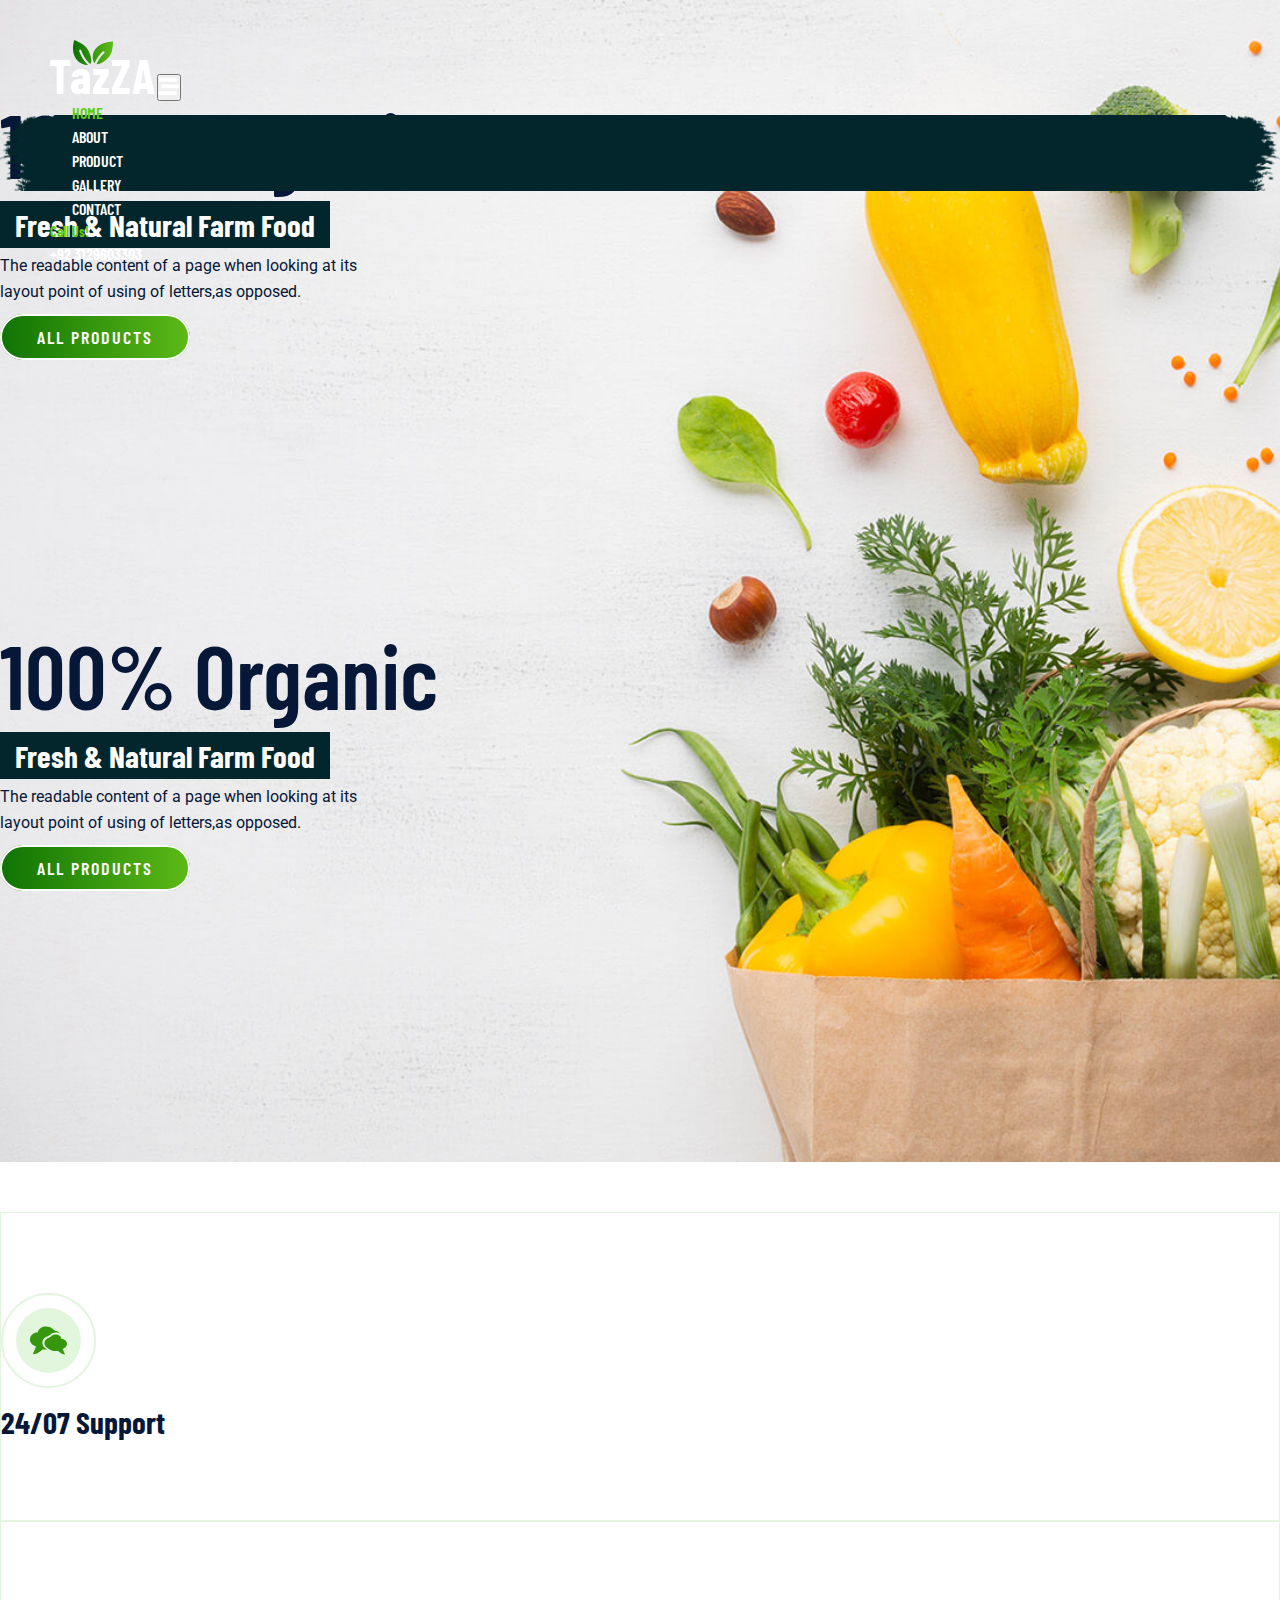
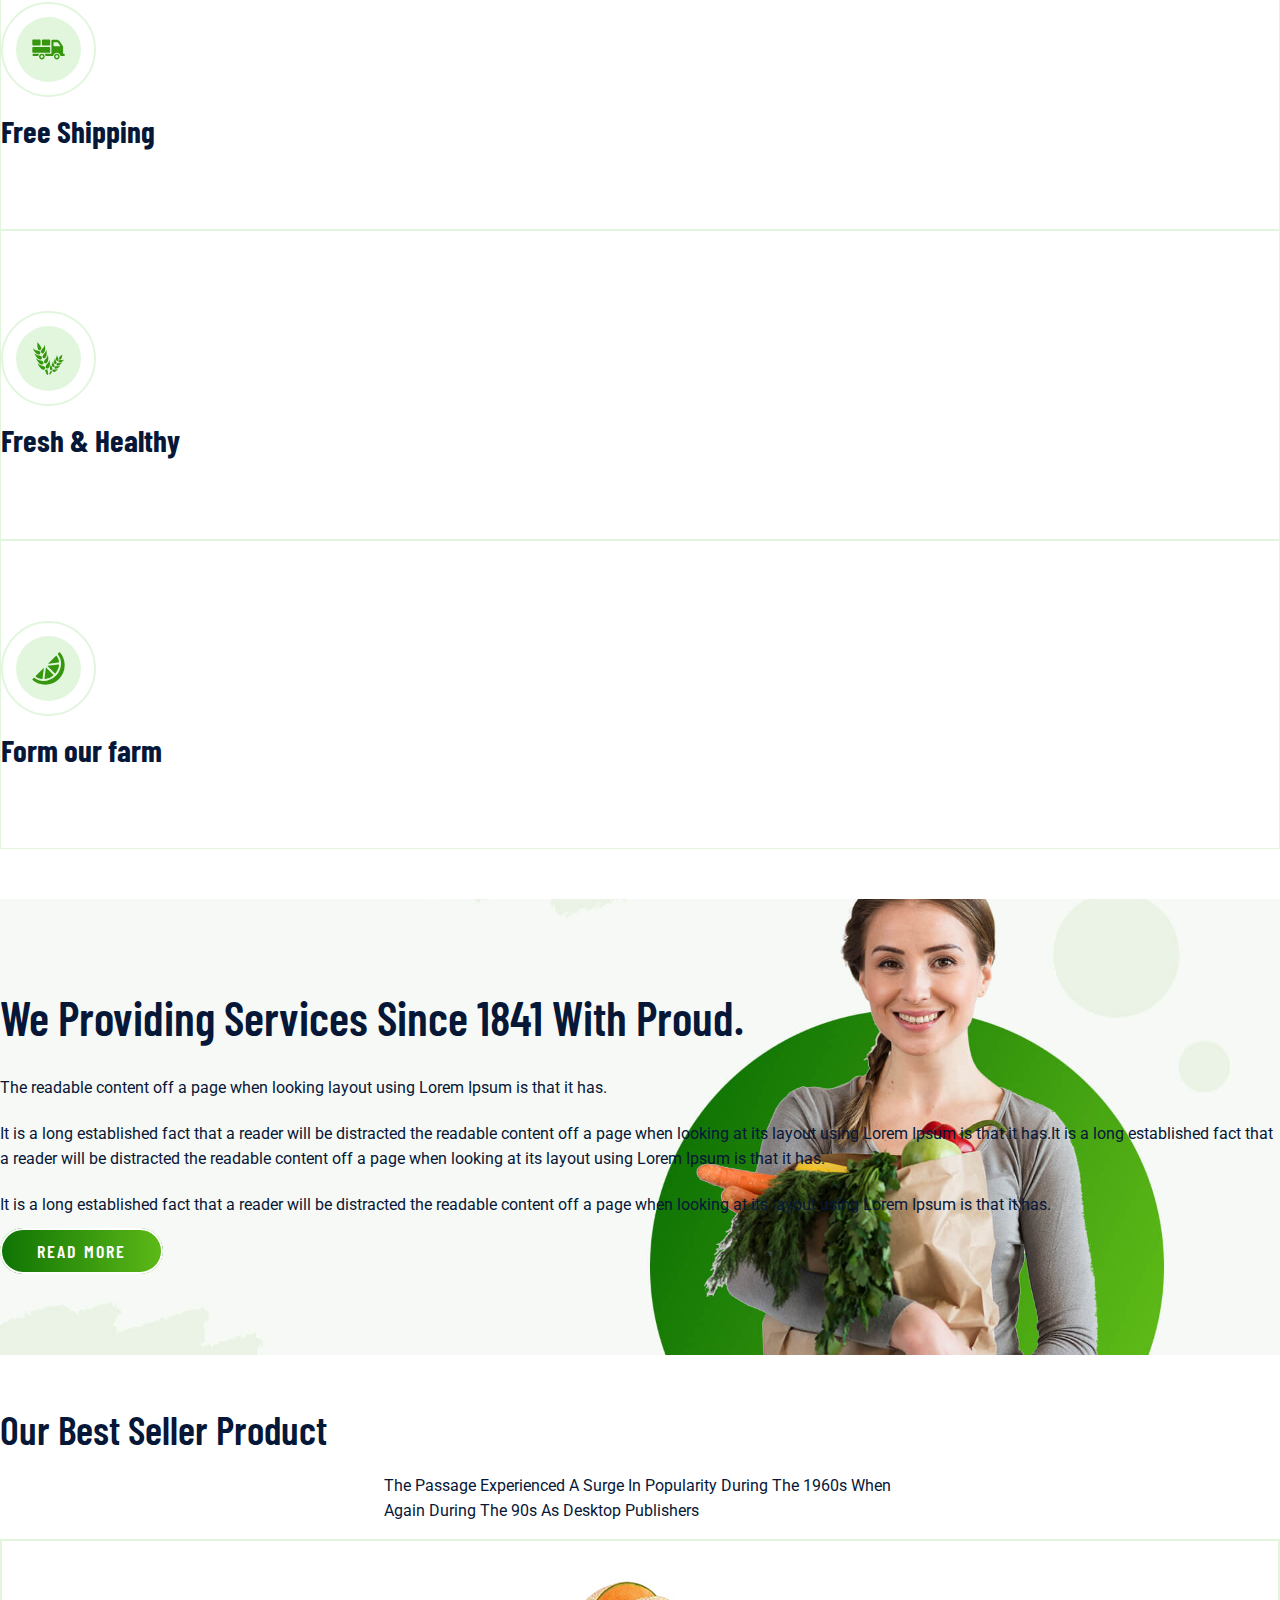
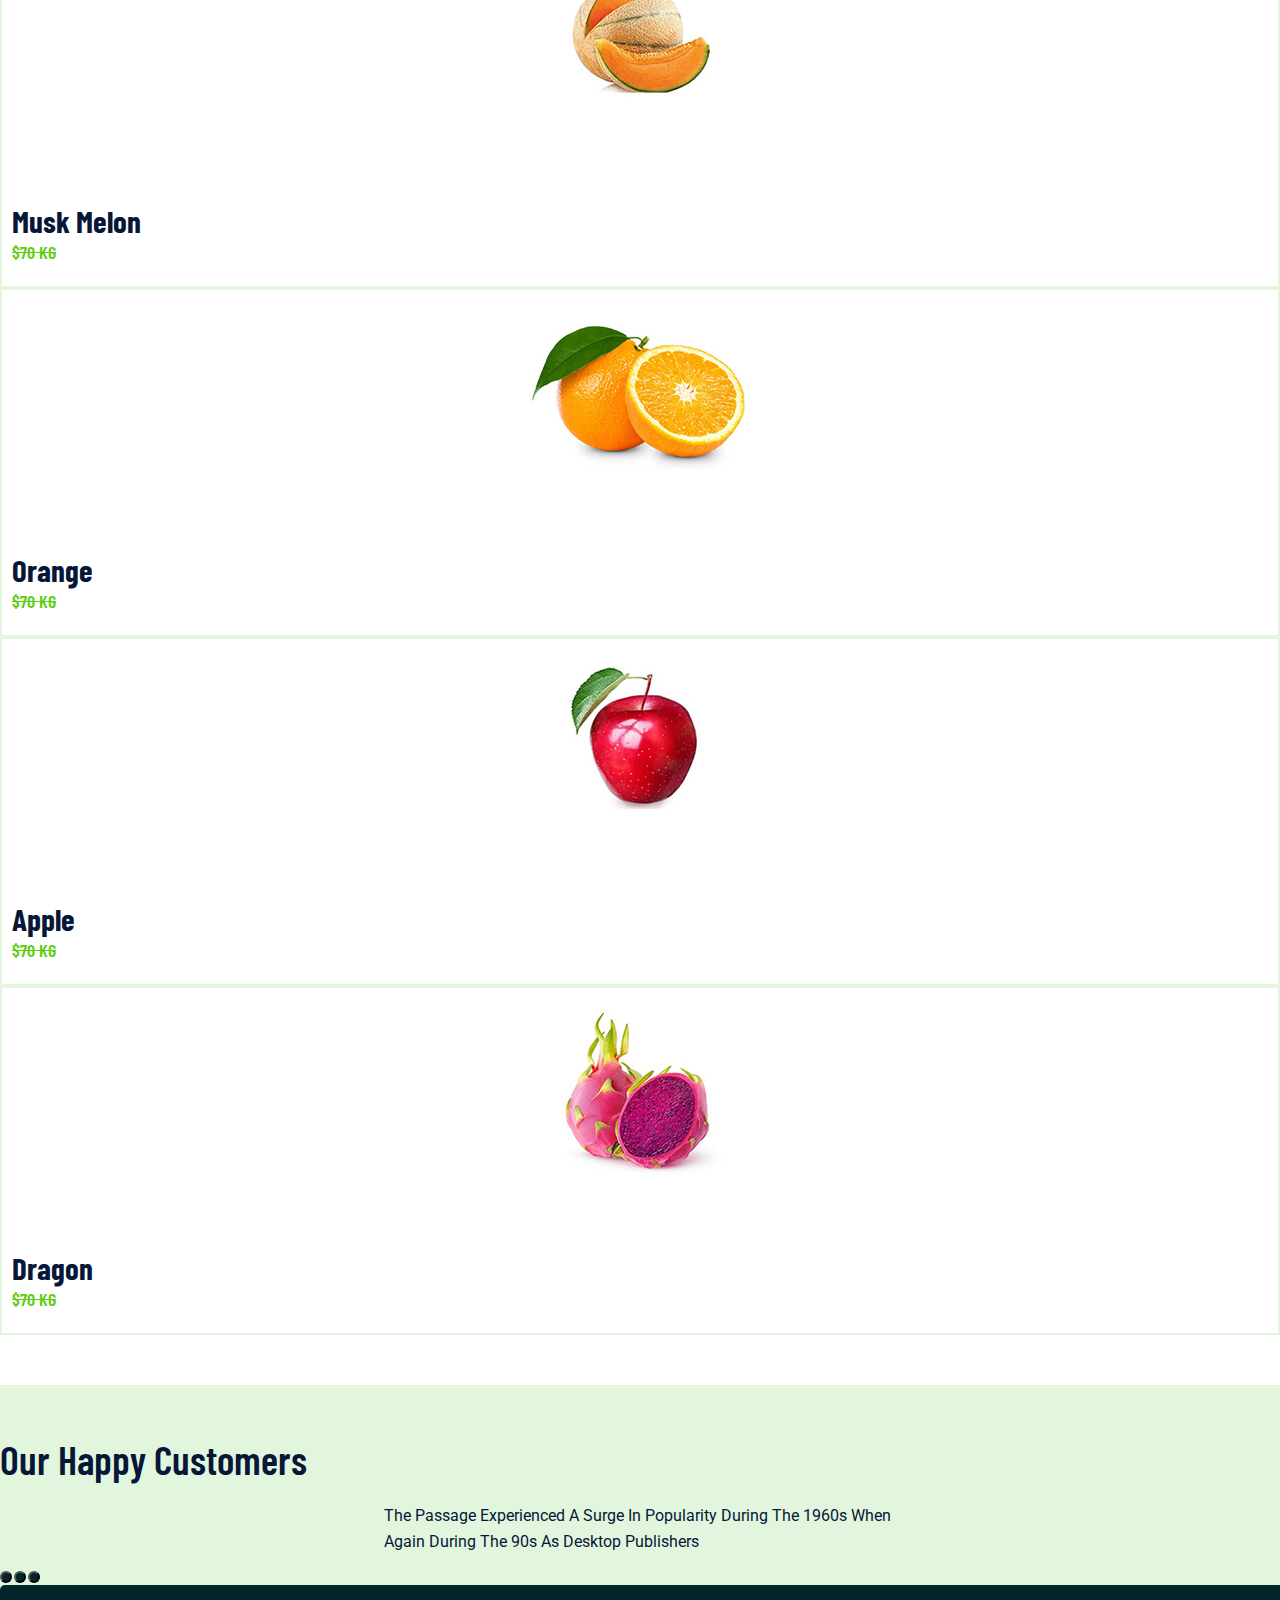
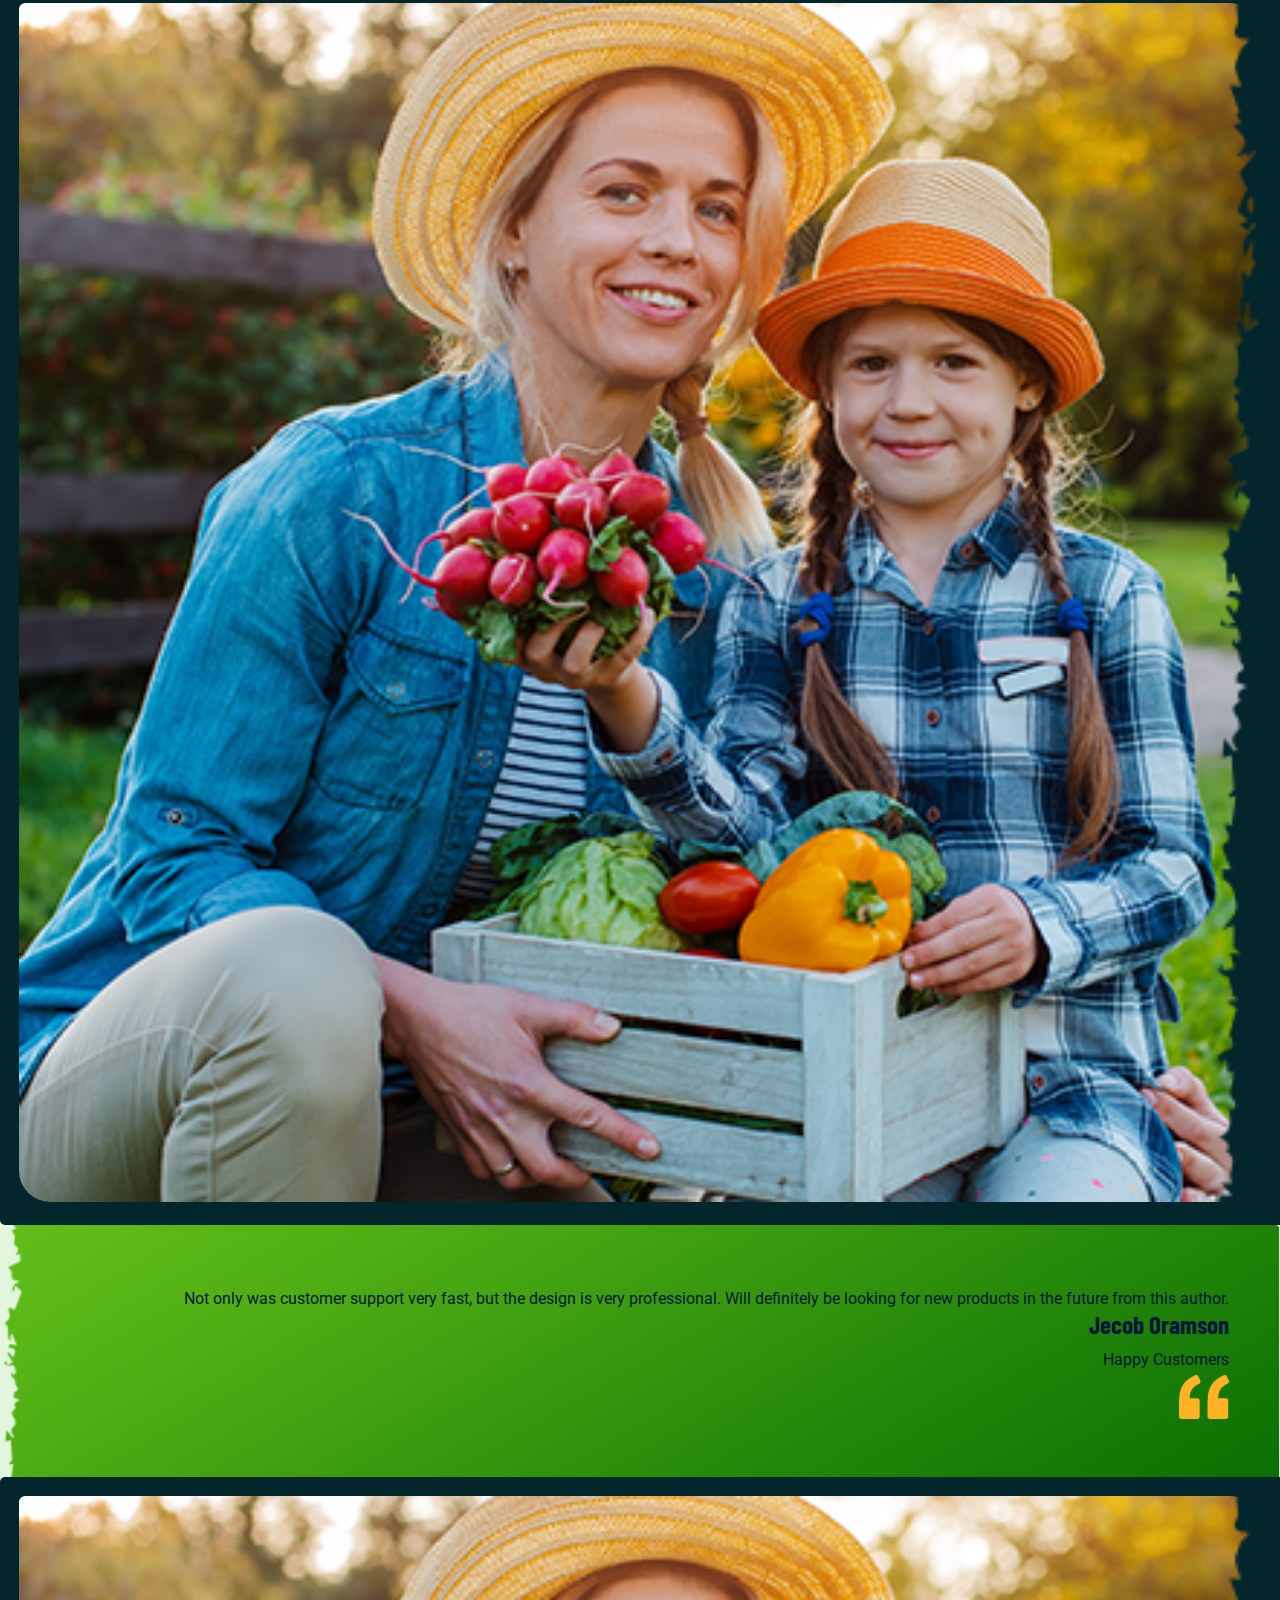
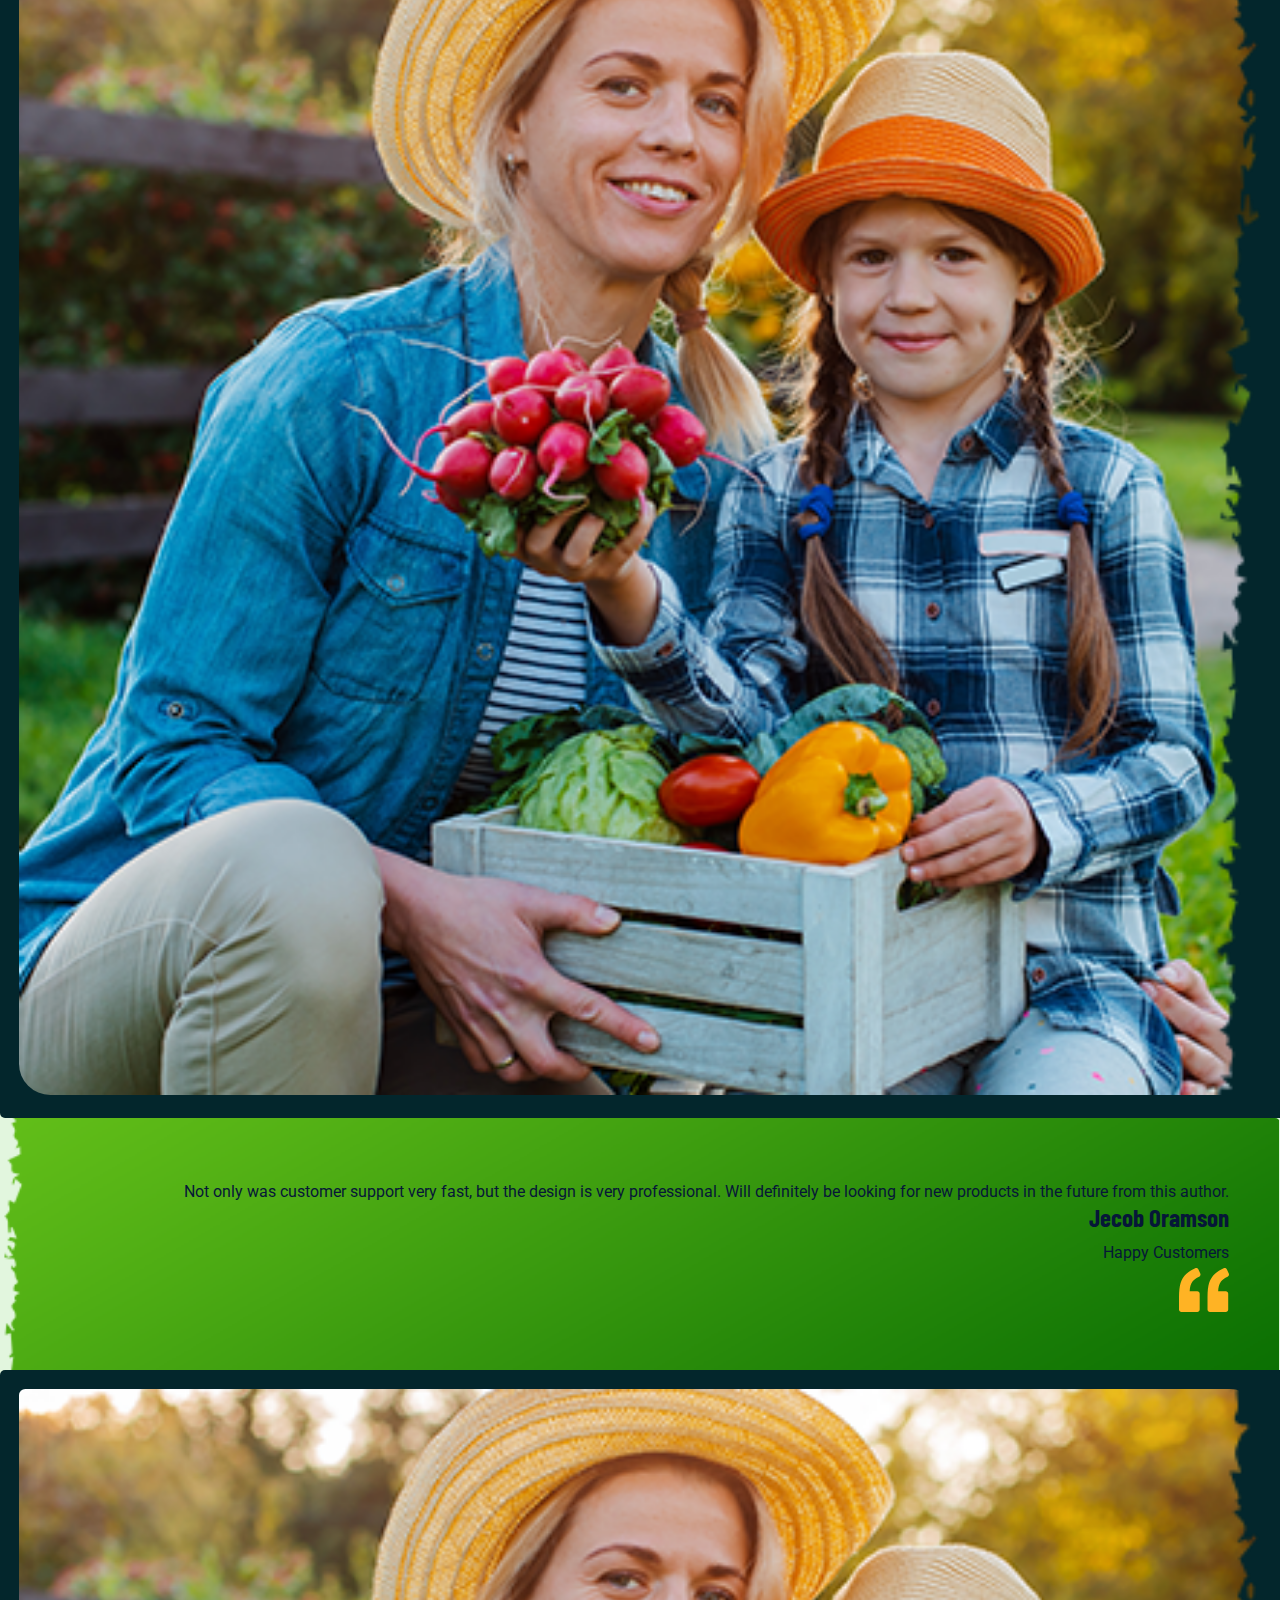
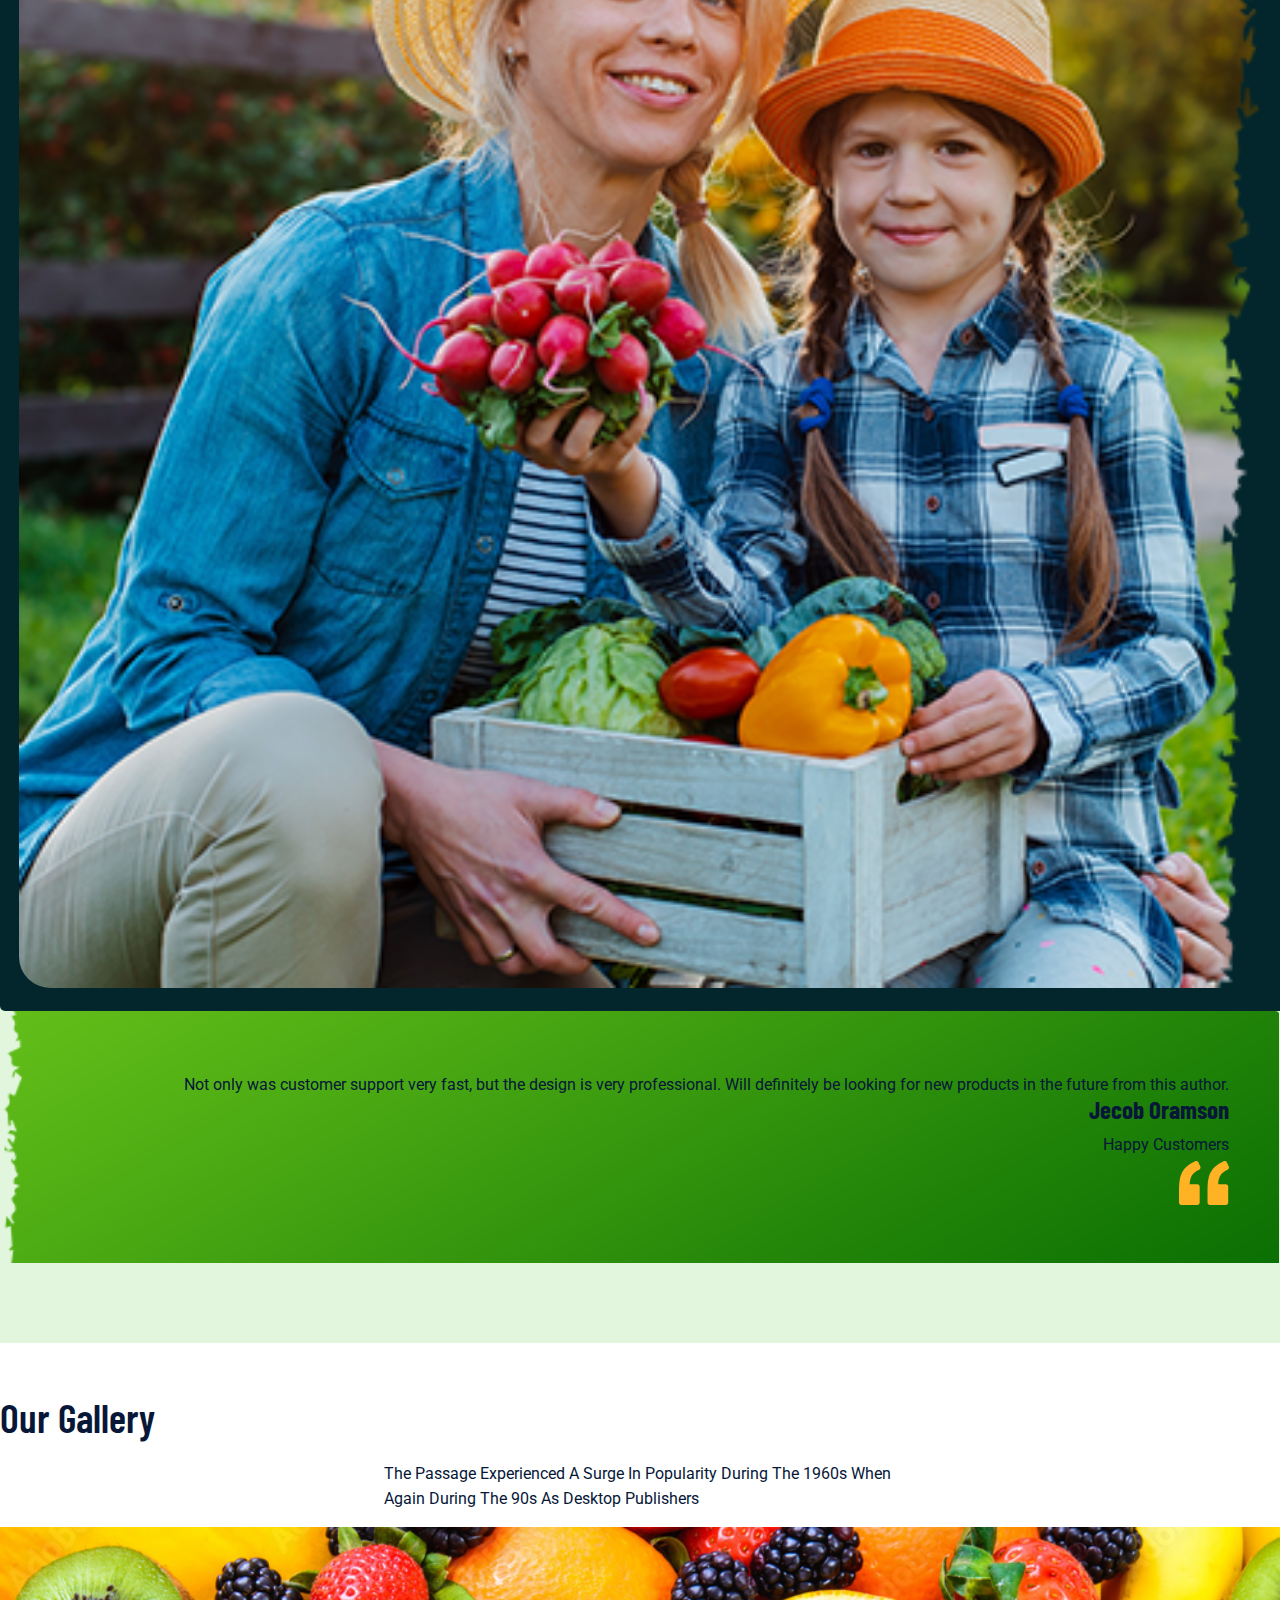
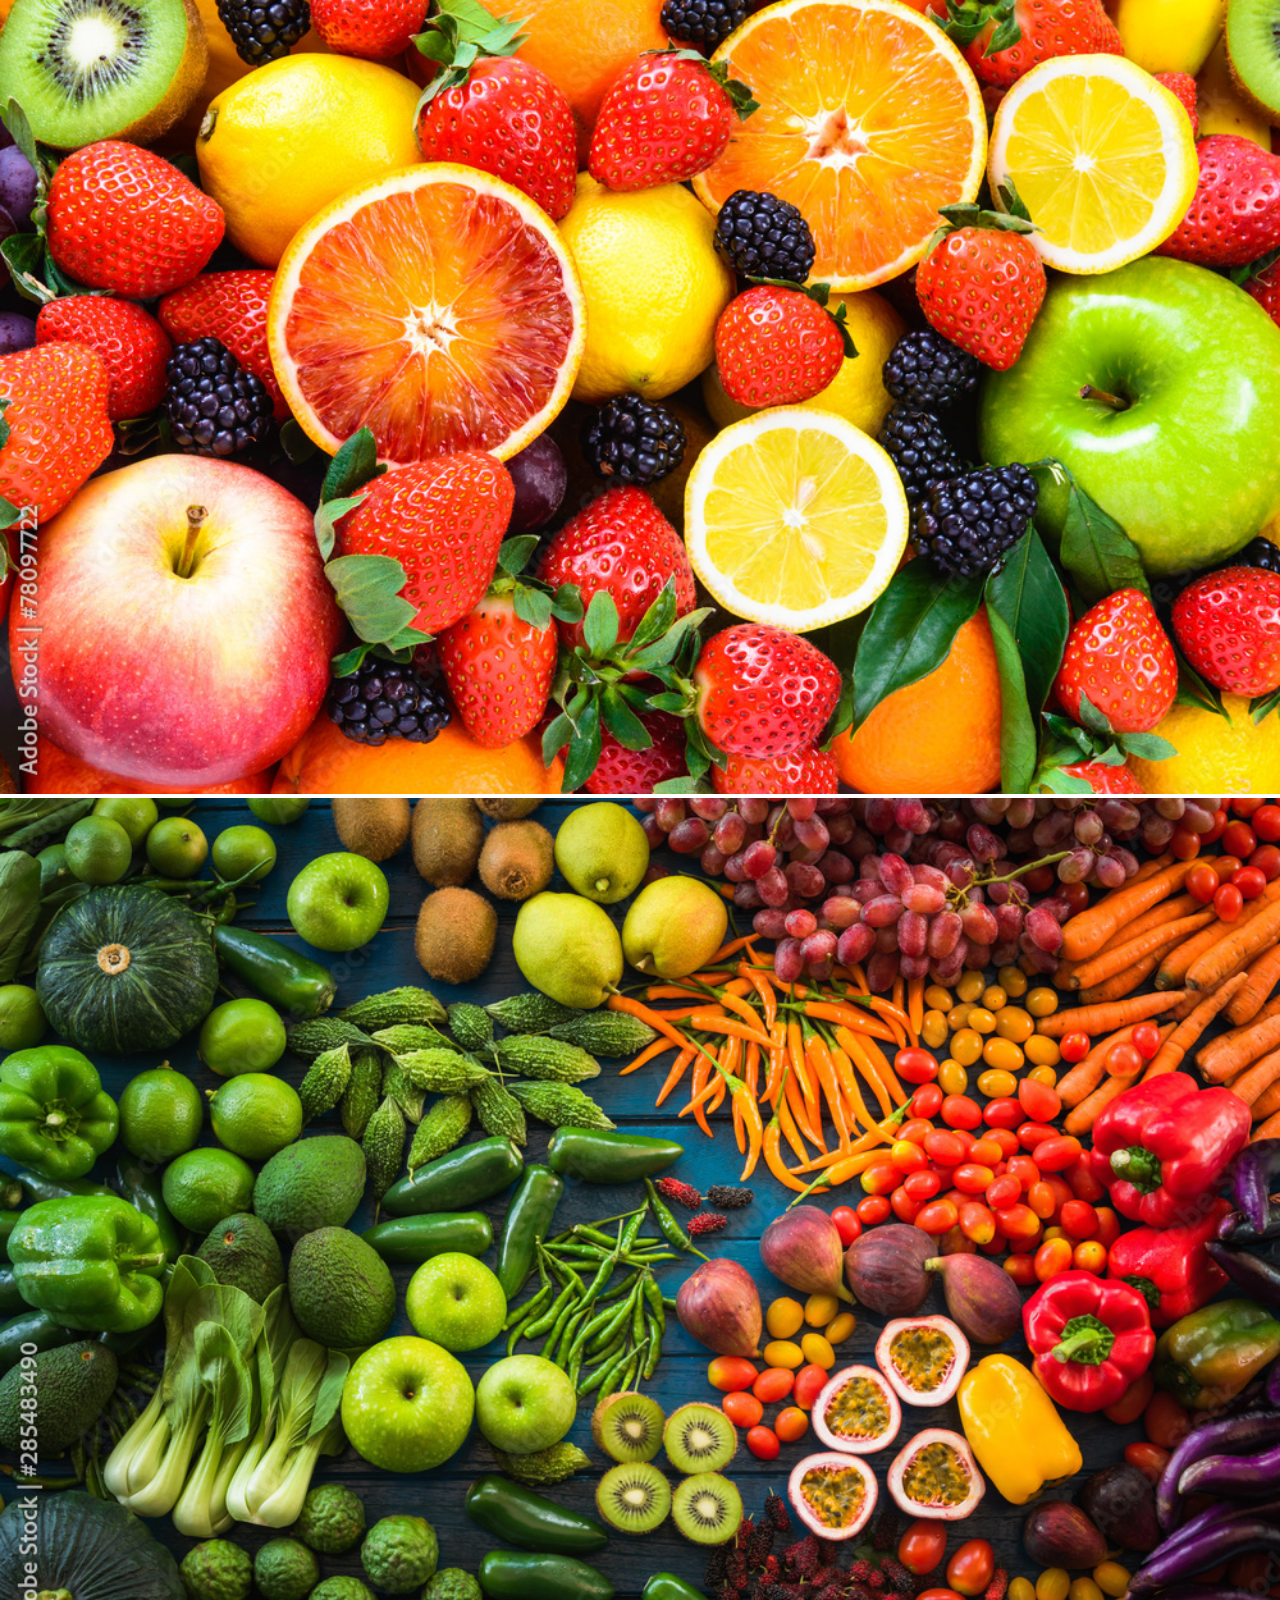
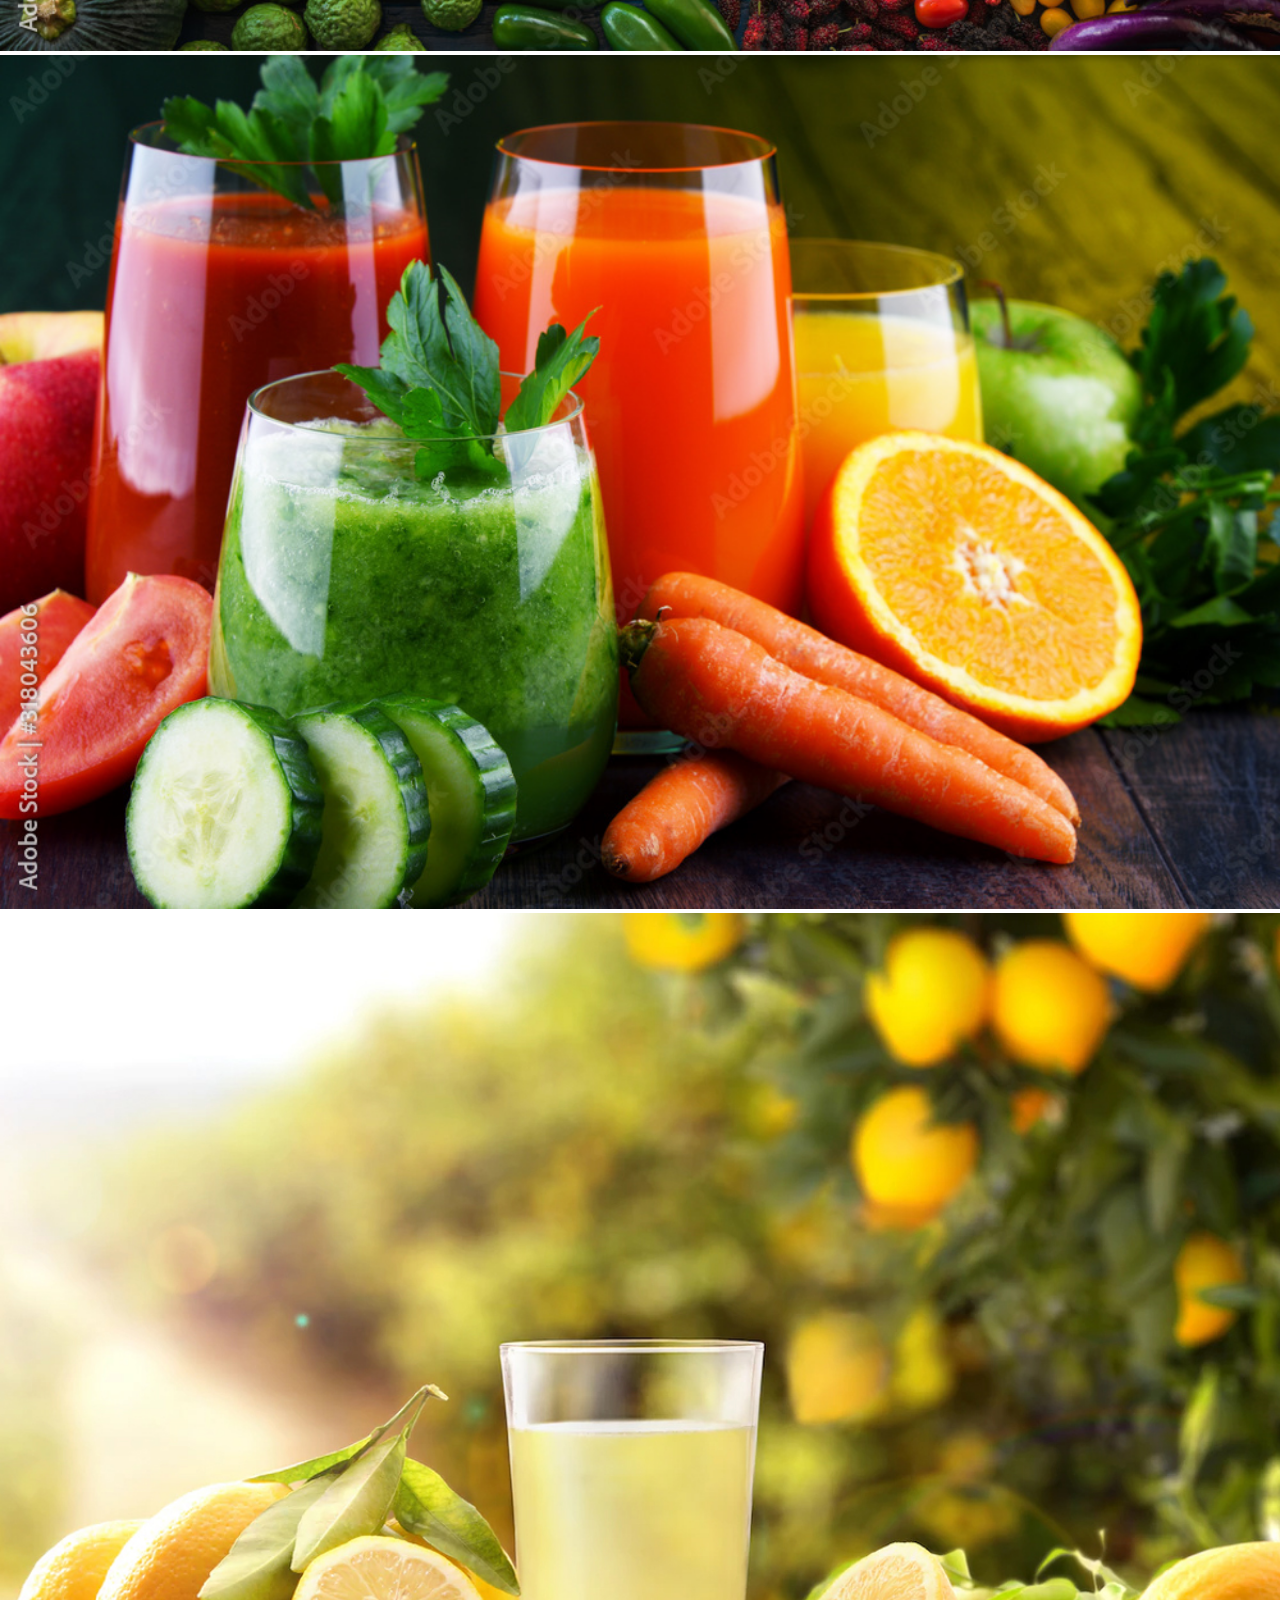
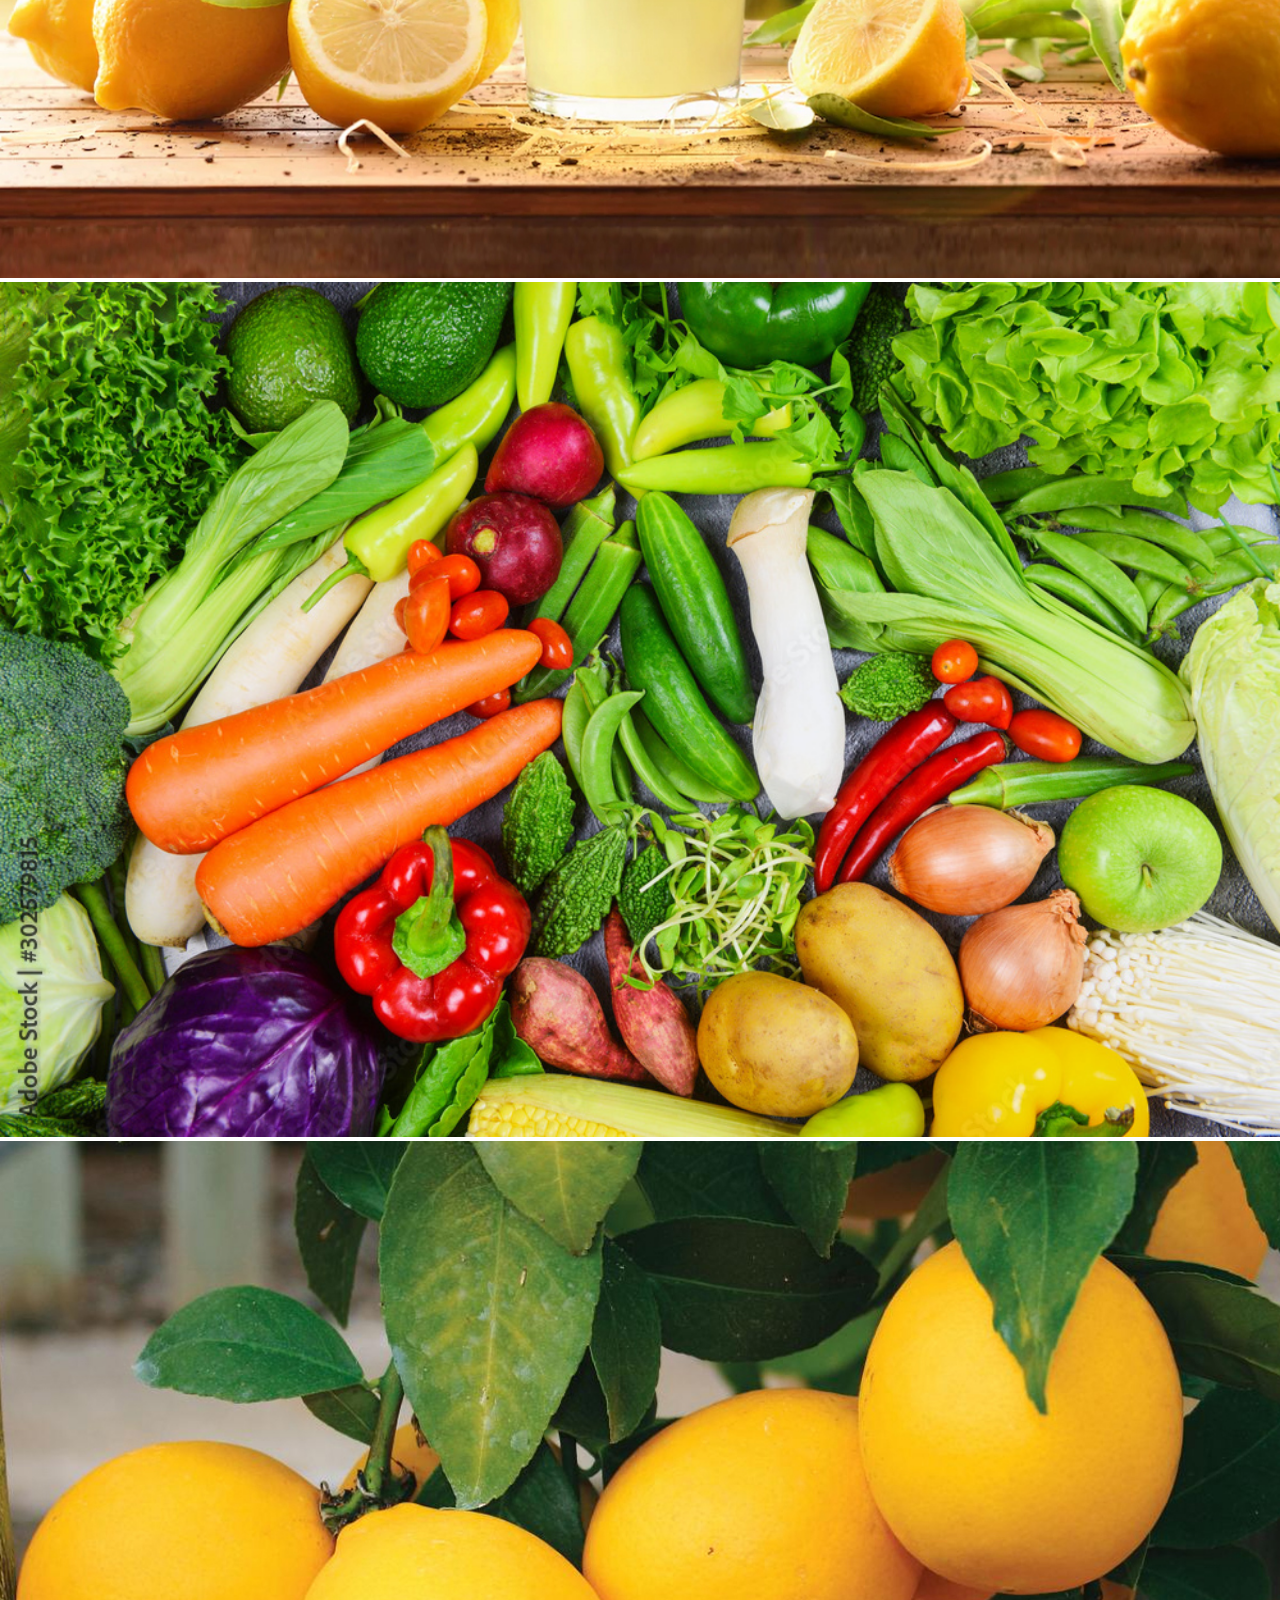
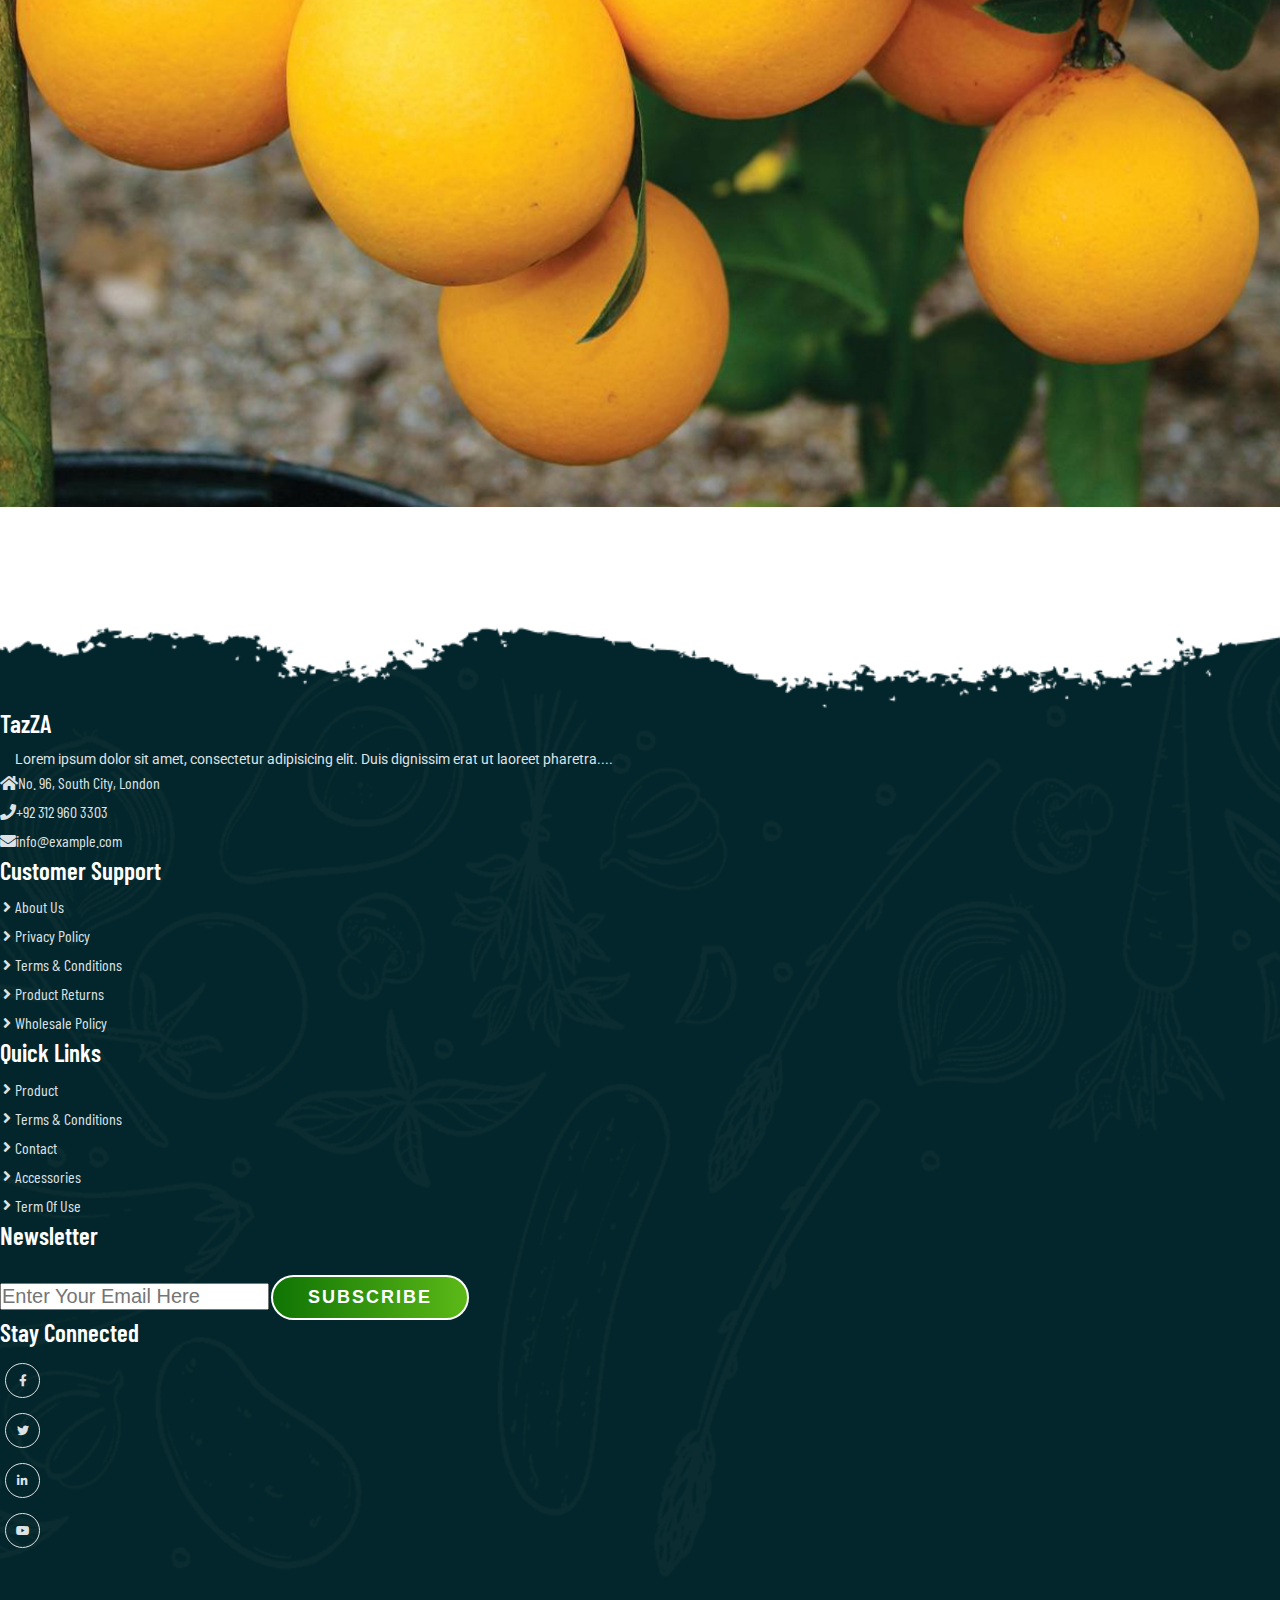
<file: index.html>
<!DOCTYPE html>
<html lang="en" dir="ltr">
<head>
<meta charset="utf-8">
<meta http-equiv="X-UA-Compatible" content="IE=edge">
<meta name="viewport" content="width=device-width, initial-scale=1.0">
<title>Multi-Pages Website</title>
<link rel="shortcut icon" href="favicon.ico" type="image/-icon">
<link rel="stylesheet" href="css/lightbox.css">
<link href="https://cdn.jsdelivr.net/npm/bootstrap@5.1.3/dist/css/bootstrap.min.css" rel="stylesheet" integrity="sha384-1BmE4kWBq78iYhFldvKuhfTAU6auU8tT94WrHftjDbrCEXSU1oBoqyl2QvZ6jIW3" crossorigin="anonymous">
<link rel="stylesheet" href="https://cdnjs.cloudflare.com/ajax/libs/font-awesome/5.15.4/css/all.min.css" integrity="sha512-1ycn6IcaQQ40/MKBW2W4Rhis/DbILU74C1vSrLJxCq57o941Ym01SwNsOMqvEBFlcgUa6xLiPY/NS5R+E6ztJQ==" crossorigin="anonymous" referrerpolicy="no-referrer" />
<link rel="stylesheet" href="css/style.css">
<link rel="stylesheet" href="css/responsive-style.css">
</head>
<body>
<header id="full_nav">
<div class="header">
<div class="container">
<nav class="navbar navbar-expand-lg">
<a class="navbar-brand" href="#">
<img src="./images/logo.png" alt="logo">
</a>
<button class="navbar-toggler" type="button" data-bs-toggle="collapse" data-bs-target="#navbarNav" aria-controls="navbarNav" aria-expanded="false" aria-label="Toggle navigation">
<i class="fas fa-stream navbar-toggler-icon"></i>
</button>
<div class="collapse navbar-collapse" id="navbarNav">
<ul class="navbar-nav mx-auto">
<li class="nav-item">
<a class="nav-link active" aria-current="page" href="#">Home</a>
</li>
<li class="nav-item">
<a class="nav-link" href="about.html">About</a>
</li>
<li class="nav-item">
<a class="nav-link" href="product.html">Product</a>
</li>
<li class="nav-item">
<a class="nav-link" href="gallery.html">Gallery</a>
</li>
<li class="nav-item">
<a class="nav-link" href="contact.html">Contact</a>
</li>
</ul>
<div class="header_right">
<div class="text-lg-end">
<span>Call Us!</span>
<span class="phone_no">+92 3129603303</span>
</div>
</div>
</div>
</nav>
</div>
</div>
</header>
<section class="banner_section">
<div class="container">
<div id="carouselExampleCaptions" class="carousel slide" data-bs-ride="carousel">
<div class="carousel-inner">
<div class="carousel-item active">
<div class="carousel-caption">
<div class="banner-content">
<h1>100% Organic</h1>
<h3>Fresh & Natural Farm Food</h3>
<p>The readable content of a page when looking at its layout point of using of letters,as opposed.</p>
<a href="product.html" class="btn main-btn">ALL Products</a>
</div>
</div>
</div>
<div class="carousel-item">
<div class="carousel-caption">
<div class="banner-content">
<h1>100% Organic</h1>
<h3>Fresh & Natural Farm Food</h3>
<p>The readable content of a page when looking at its layout point of using of letters,as opposed.</p>
<a href="product.html" class="btn main-btn">ALL Products</a>
</div>
</div>
</div>
</div>
</div>
</div>
</section>
<section class="feature_section">
<div class="container">
<div class="row">
<div class="col-6 col-lg-3 mb-5">
<div class="card features-box">
<div class="text-center">
<div class="features-icon-border">
<div class="features-icon">
<img src="./images/feature-icon/ui-chat.svg" alt="">
</div>
</div>
<div class="features-text">
<h3>24/07 Support</h3>
</div>
</div>
</div>
</div>
<div class="col-6 col-lg-3 mb-5">
<div class="card features-box">
<div class="text-center">
<div class="features-icon-border">
<div class="features-icon">
<img src="./images/feature-icon/truck-loaded.svg" alt="">
</div>
</div>
<div class="features-text">
<h3>Free Shipping</h3>
</div>
</div>
</div>
</div>
<div class="col-6 col-lg-3 mb-5">
<div class="card features-box">
<div class="text-center">
<div class="features-icon-border">
<div class="features-icon">
<img src="./images/feature-icon/wheat.svg" alt="">
</div>
</div>
<div class="features-text">
<h3>Fresh & Healthy</h3>
</div>
</div>
</div>
</div>
<div class="col-6 col-lg-3 mb-5">
<div class="card features-box">
<div class="text-center">
<div class="features-icon-border">
<div class="features-icon">
<img src="./images/feature-icon/lemon.svg" alt="">
</div>
</div>
<div class="features-text">
<h3>Form our farm</h3>
</div>
</div>
</div>
</div>
</div>
</div>
</section>
<section class="landing_about_section">
<div class="container">
<div class="row align-items-center">
<div class="col-xl-5 col-lg-6 col-sm-8">
<div class="about-content">
<h2>We Providing Services Since 1841 With Proud.</h2>
<div class="about-details">
<p class="fw-bold">The readable content off a page when looking layout using Lorem Ipsum is that it has.</p>
<p>It is a long established fact that a reader will be distracted the readable content off a page when looking at its layout using Lorem Ipsum is that it has.It is a long established fact that a reader will be distracted the readable content off a page when looking at its layout using Lorem Ipsum is that it has.</p>
<p>It is a long established fact that a reader will be distracted the readable content off a page when looking at its layout using Lorem Ipsum is that it has.</p>
<a href="about.html" class="btn main-btn">Read More</a>
</div>
</div>
</div>
</div>
</div>
</section>
<section class="landing_product_section">
<div class="container">
<div class="row justify-content-center">
<div class="col-12 text-center pb-5">
<h2 class="section-title">Our Best Seller Product</h2>
<p class="section-subtitle">The Passage Experienced A Surge In Popularity During The 1960s When Again During The 90s As Desktop Publishers</p>
</div>
</div>
<div class="row mx-0">
<div class="col-lg-3 col-sm-6 mb-5">
<div class="card product-card">
<div class="product-img">
<img src="./images/products/product-1.jpg" class="img-fluid">
</div>
<div class="d-flex align-items-center justify-content-between">
<h3>Musk Melon</h3>
<span>$70 KG</span>
</div>
<div class="product-detail">
<a href="product.html" class="btn main-btn">View Products</a>
</div>
</div>
</div>
<div class="col-lg-3 col-sm-6 mb-5">
<div class="card product-card">
<div class="product-img">
<img src="./images/products/product-2.jpg" class="img-fluid">
</div>
<div class="d-flex align-items-center justify-content-between">
<h3>Orange</h3>
<span>$70 KG</span>
</div>
<div class="product-detail">
<a href="product.html" class="btn main-btn">View Products</a>
</div>
</div>
</div>
<div class="col-lg-3 col-sm-6 mb-5">
<div class="card product-card">
<div class="product-img">
<img src="./images/products/product-3.jpg" class="img-fluid">
</div>
<div class="d-flex align-items-center justify-content-between">
<h3>Apple</h3>
<span>$70 KG</span>
</div>
<div class="product-detail">
<a href="product.html" class="btn main-btn">View Products</a>
</div>
</div>
</div>
<div class="col-lg-3 col-sm-6 mb-5">
<div class="card product-card">
<div class="product-img">
<img src="./images/products/product-4.jpg" class="img-fluid">
</div>
<div class="d-flex align-items-center justify-content-between">
<h3>Dragon</h3>
<span>$70 KG</span>
</div>
<div class="product-detail">
<a href="product.html" class="btn main-btn">View Products</a>
</div>
</div>
</div>
</div>
</div>
</section>
<section class="testimonial_section">
<div class="container">
<div class="row pb-5">
<div class="col-12 text-center">
<h2 class="section-title">Our Happy Customers</h2>
<p class="section-subtitle">The Passage Experienced A Surge In Popularity During The 1960s When Again During The 90s As Desktop Publishers</p>
</div>
</div>
<div class="row justify-content-center">
<div class="col-xl-8 col-md-10">
<div id="carouselExampleIndicators" class="carousel slide" data-bs-ride="carousel">
<div class="carousel-indicators">
<button type="button" data-bs-target="#carouselExampleIndicators" data-bs-slide-to="0" class="active" aria-current="true" aria-label="Slide 1"></button>
<button type="button" data-bs-target="#carouselExampleIndicators" data-bs-slide-to="1" aria-label="Slide 2"></button>
<button type="button" data-bs-target="#carouselExampleIndicators" data-bs-slide-to="2" aria-label="Slide 3"></button>
</div>
<div class="carousel-inner">
<div class="carousel-item active">
<div class="d-sm-flex row">
<div class="profile-box col-sm-5">
<img src="./images/testimonial/testimonial-1.png" class="img-fluid">
</div>
<div class="card col-sm-7">
<div class="desc-box">
<p class="fst-italic">Not only was customer support very fast, but the design is very professional. Will definitely be looking for new products in the future from this author.</p>
<div class="my-4">
<h4>Jecob Oramson</h4>
<p class="m-0 text-white">Happy Customers</p>
</div>
<img src="./images/testimonial/qoutes.svg" class="float-end">
</div>
</div>
</div>
</div>
<div class="carousel-item">
<div class="d-sm-flex row">
<div class="profile-box col-sm-5">
<img src="./images/testimonial/testimonial-1.png" class="img-fluid">
</div>
<div class="card col-sm-7">
<div class="desc-box">
<p class="fst-italic">Not only was customer support very fast, but the design is very professional. Will definitely be looking for new products in the future from this author.</p>
<div class="my-4">
<h4>Jecob Oramson</h4>
<p class="m-0 text-white">Happy Customers</p>
</div>
<img src="./images/testimonial/qoutes.svg" class="float-end">
</div>
</div>
</div>
</div>
<div class="carousel-item">
<div class="d-sm-flex row">
<div class="profile-box col-sm-5">
<img src="./images/testimonial/testimonial-1.png" class="img-fluid">
</div>
<div class="card col-sm-7">
<div class="desc-box">
<p class="fst-italic">Not only was customer support very fast, but the design is very professional. Will definitely be looking for new products in the future from this author.</p>
<div class="my-4">
<h4>Jecob Oramson</h4>
<p class="m-0 text-white">Happy Customers</p>
</div>
<img src="./images/testimonial/qoutes.svg" class="float-end">
</div>
</div>
</div>
</div>
</div>
</div>
</div>
</div>
</div>
</section>
<section class="gallery_section">
<div class="container">
<div class="row">
<div class="col-12 text-center pb-5">
<h2 class="section-title">Our Gallery</h2>
<p class="section-subtitle">The Passage Experienced A Surge In Popularity During The 1960s When Again During The 90s As Desktop Publishers</p>
</div>
<div class="col-sm-6 col-lg-4 mb-3">
<a href="images/gallery/g-1.jpg" data-lightbox="image" data-title="Lemon">
<img src="images/gallery/g-1.jpg" class="img-fluid rounded-3">
</a>
</div>
<div class="col-sm-6 col-lg-4 mb-3">
<a href="images/gallery/g-2.jpg" data-lightbox="image" data-title="Lemon">
<img src="images/gallery/g-2.jpg" class="img-fluid rounded-3">
</a>
</div>
<div class="col-sm-6 col-lg-4 mb-3">
<a href="images/gallery/g-3.jpg" data-lightbox="image" data-title="Lemon">
<img src="images/gallery/g-3.jpg" class="img-fluid rounded-3">
</a>
</div>
<div class="col-sm-6 col-lg-4 mb-3">
<a href="images/gallery/g-4.jpg" data-lightbox="image" data-title="Lemon">
<img src="images/gallery/g-4.jpg" class="img-fluid rounded-3">
</a>
</div>
<div class="col-sm-6 col-lg-4 mb-3">
<a href="images/gallery/g-5.jpg" data-lightbox="image" data-title="Lemon">
<img src="images/gallery/g-5.jpg" class="img-fluid rounded-3">
</a>
</div>
<div class="col-sm-6 col-lg-4 mb-3">
<a href="images/gallery/g-6.jpg" data-lightbox="image" data-title="Lemon">
<img src="images/gallery/g-6.jpg" class="img-fluid rounded-3">
</a>
</div>
</div>
</div>
</section>
<section class="footer_wrapper mt-3 md-md-0">
<div class="container px-5 px-lg-0">
<div class="row">
<div class="col-lg-3 col-sm-6 mb-5 mb-lg-0">
<h5>TazZA</h5>
<p class="mb-4 ps-0 company_details">Lorem ipsum dolor sit amet, consectetur adipisicing elit. Duis dignissim erat ut laoreet pharetra....</p>
<div class="contact-info">
<ul class="list-unstyled">
<li><a href="#"><i class="fa fa-home me-3"></i>No. 96, South City, London</a></li>
<li><a href="#"><i class="fa fa-phone me-3"></i>+92 312 960 3303</a></li>
<li><a href="#"><i class="fa fa-envelope me-3"></i>info@example.com</a></li>
</ul>
</div>
</div>
<div class="col-lg-3 col-sm-6 mb-5 mb-lg-0">
<h5>Customer Support</h5>
<ul class="link-widget p-0">
<li><a href="#">About Us</a></li>
<li><a href="#">Privacy Policy</a></li>
<li><a href="#">Terms & Conditions</a></li>
<li><a href="#">Product Returns</a></li>
<li><a href="#">Wholesale Policy</a></li>
</ul>
</div>
<!-- div -->
<div class="col-lg-3 col-sm-6 mb-5 mb-lg-0">
<h5>Quick Links</h5>
<ul class="link-widget p-0">
<li><a href="#">Product</a></li>
<li><a href="#">Terms & Conditions</a></li>
<li><a href="#">Contact</a></li>
<li><a href="#">Accessories</a></li>
<li><a href="#">Term Of Use</a></li>
</ul>
</div>
<div class="col-lg-3 col-sm-6 mb-5 mb-lg-0">
<h5>Newsletter</h5>
<div class="form-group mb-4">
<input type="email" class="form-control bg-transparent" placeholder="Enter Your Email Here">
<button type="submit" class="btn main-btn">Subscribe</button>
</div>
<h5>Stay Connected</h5>
<ul class="social-network d-flex align-items-center p-0">
<li><a href="#"><i class="fab fa-facebook-f"></i></a></li>
<li><a href="#"><i class="fab fa-twitter"></i></a></li>
<li><a href="#"><i class="fab fa-linkedin-in"></i></a></li>
<li><a href="#"><i class="fab fa-youtube"></i></a></li>
</ul>
</div>
</div>
</div>
<div class="container-fluid copyright-section">
<p>Copyright <a href="#">@ Softileo Academy.</a>All Rights Reserved</p>
</div>
</section>
<script src="https://code.jquery.com/jquery-3.6.0.min.js"></script>
<script src="js/lightbox.js"></script>
<script src="https://cdn.jsdelivr.net/npm/@popperjs/core@2.10.2/dist/umd/popper.min.js" integrity="sha384-7+zCNj/IqJ95wo16oMtfsKbZ9ccEh31eOz1HGyDuCQ6wgnyJNSYdrPa03rtR1zdB" crossorigin="anonymous"></script>
<script src="https://cdn.jsdelivr.net/npm/bootstrap@5.1.3/dist/js/bootstrap.min.js" integrity="sha384-QJHtvGhmr9XOIpI6YVutG+2QOK9T+ZnN4kzFN1RtK3zEFEIsxhlmWl5/YESvpZ13" crossorigin="anonymous"></script>
<script src="js/main.js"></script>
</body>
</html>
</file>
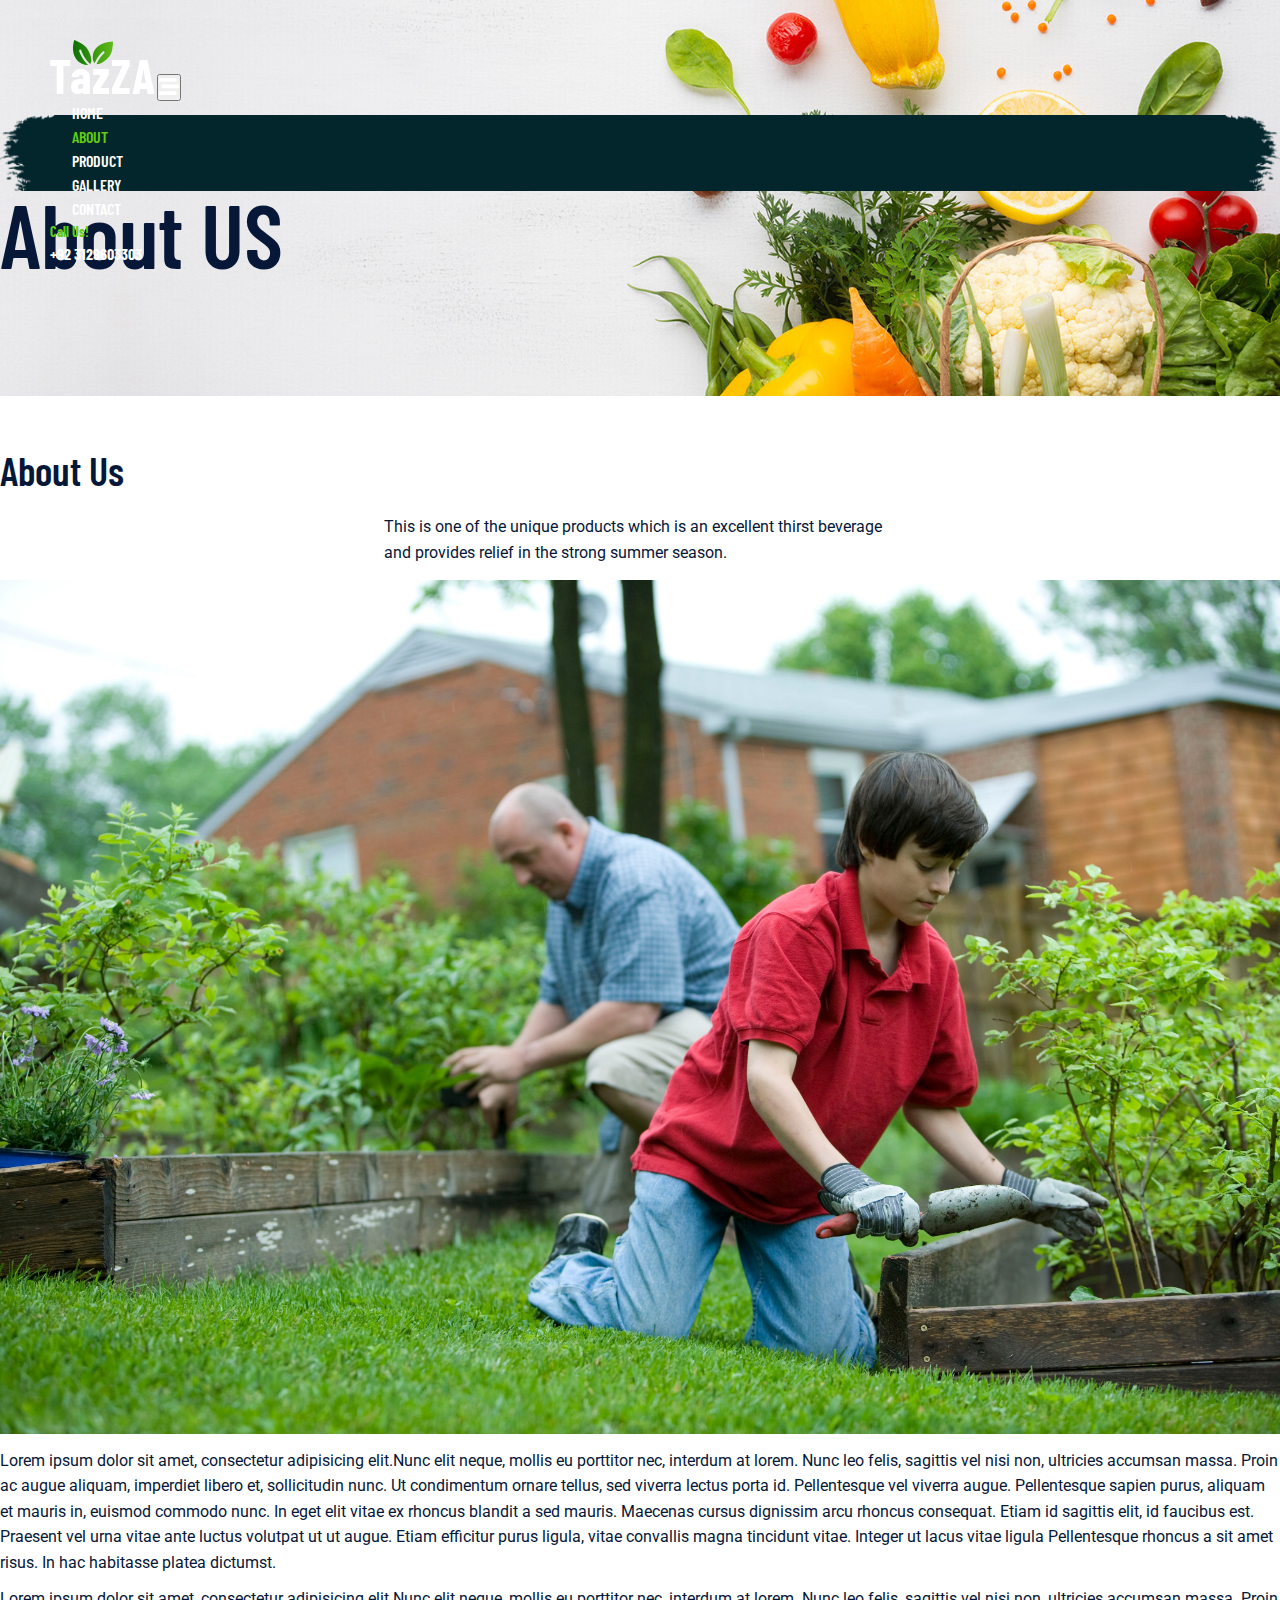
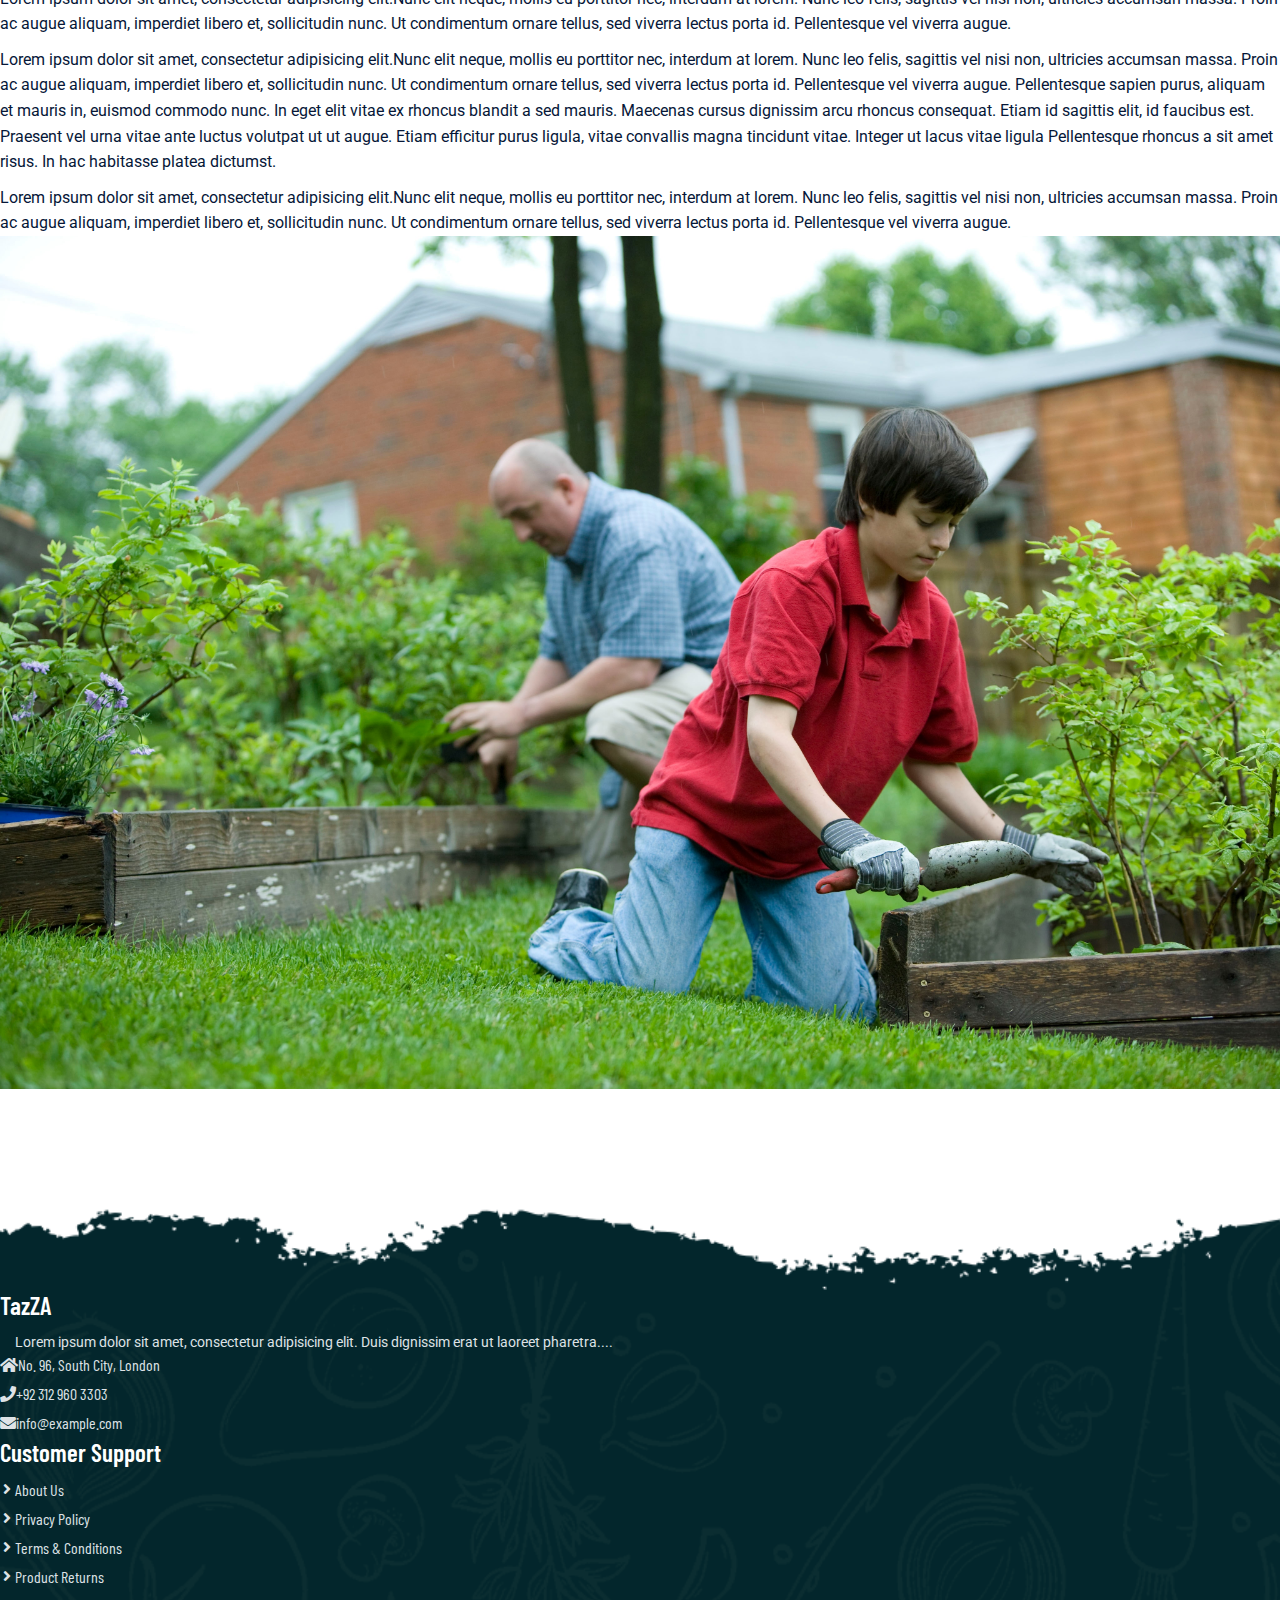
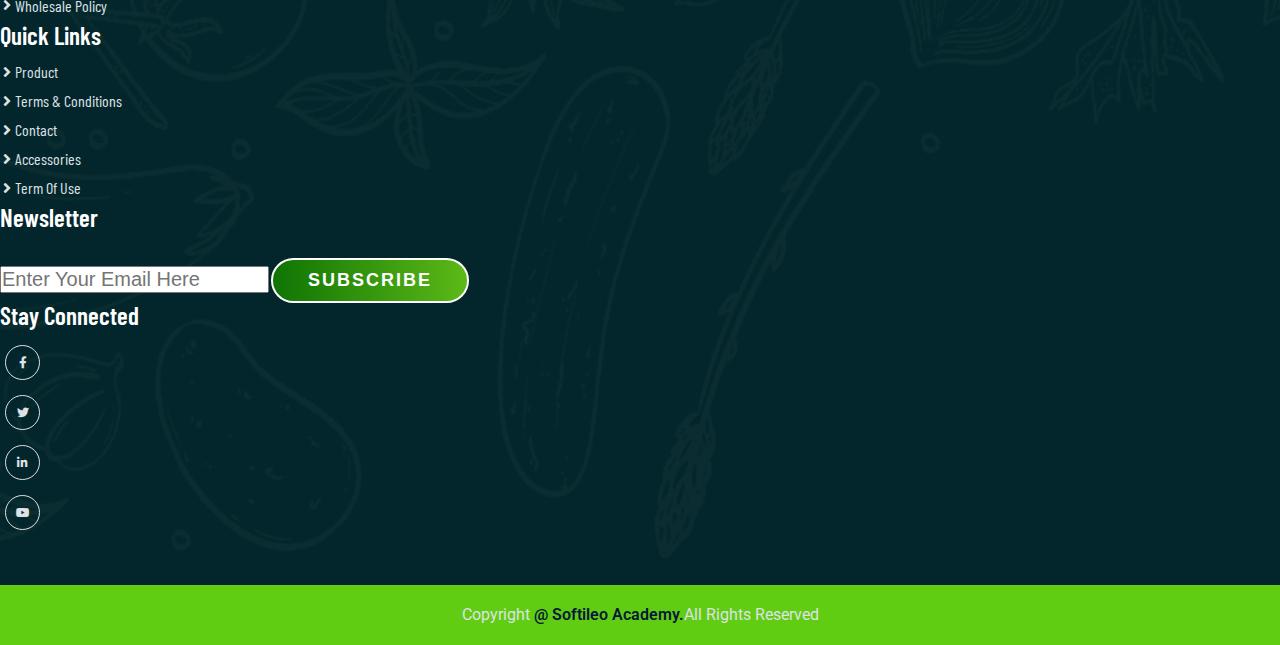
<file: about.html>
<!DOCTYPE html>
<html lang="en">
<head>
<meta charset="utf-8">
<meta http-equiv="X-UA-Compatible" content="IE=edge">
<meta name="viewport" content="width=device-width, initial-scale=1.0">
<title>About Us</title>
<link rel="shortcut icon" href="favicon.ico" type="image/-icon">
<link href="https://cdn.jsdelivr.net/npm/bootstrap@5.1.3/dist/css/bootstrap.min.css" rel="stylesheet" integrity="sha384-1BmE4kWBq78iYhFldvKuhfTAU6auU8tT94WrHftjDbrCEXSU1oBoqyl2QvZ6jIW3" crossorigin="anonymous">
<link rel="stylesheet" href="https://cdnjs.cloudflare.com/ajax/libs/font-awesome/5.15.4/css/all.min.css" integrity="sha512-1ycn6IcaQQ40/MKBW2W4Rhis/DbILU74C1vSrLJxCq57o941Ym01SwNsOMqvEBFlcgUa6xLiPY/NS5R+E6ztJQ==" crossorigin="anonymous" referrerpolicy="no-referrer" />
<link rel="stylesheet" href="css/style.css">
<link rel="stylesheet" href="css/responsive-style.css">
</head>
<body class="about">
<!-- navbar -->
<header id="full_nav">
<div class="header">
<div class="container">
<nav class="navbar navbar-expand-lg">
<a class="navbar-brand" href="#">
<img src="./images/logo.png" alt="logo">
</a>
<button class="navbar-toggler" type="button" data-bs-toggle="collapse" data-bs-target="#navbarNav" aria-controls="navbarNav" aria-expanded="false" aria-label="Toggle navigation">
<i class="fas fa-stream navbar-toggler-icon"></i>
</button>
<div class="collapse navbar-collapse" id="navbarNav">
<ul class="navbar-nav mx-auto">
<li class="nav-item">
<a class="nav-link" aria-current="page" href="index.html">Home</a>
</li>
<li class="nav-item">
<a class="nav-link active" href="about.html">About</a>
</li>
<li class="nav-item">
<a class="nav-link" href="product.html">Product</a>
</li>
<li class="nav-item">
<a class="nav-link" href="gallery.html">Gallery</a>
</li>
<li class="nav-item">
<a class="nav-link" href="contact.html">Contact</a>
</li>
</ul>
<div class="header_right">
<div class="text-lg-end">
<span>Call Us!</span>
<span class="phone_no">+92 3129603303</span>
</div>
</div>
</div>
</nav>
</div>
</div>
</header>
<!-- banner -->
<section class="banner_section">
<div class="container">
<div class="banner-content">
<h1>About US</h1>
</div>
</div>
</section>
<!-- about -->
<section class="about_section">
<div class="container">
<div class="row justify-content-center">
<div class="col-12 text-center pb-5">
<h2 class="section-title">About Us</h2>
<p class="section-subtitle">This is one of the unique products which is an excellent thirst beverage and provides relief in the strong summer season.</p>
</div>
</div>
<div class="row align-items-center py-5">
<div class="col-lg-6 col-12 mb-4">
<img src="./images/about/about-img.jpg" alt="about" class="img-fluid">
</div>
<div class="col-lg-6 col-12 mb-4">
<div class="about-content">
<div class="about-details">
<p>Lorem ipsum dolor sit amet, consectetur adipisicing elit.Nunc elit neque, mollis eu porttitor nec, interdum at lorem. Nunc leo felis, sagittis vel nisi non, ultricies accumsan massa. Proin ac augue aliquam, imperdiet libero et, sollicitudin nunc. Ut condimentum ornare tellus, sed viverra lectus porta id. Pellentesque vel viverra augue. Pellentesque sapien purus, aliquam et mauris in, euismod commodo nunc. In eget elit vitae ex rhoncus blandit a sed mauris. Maecenas cursus dignissim arcu rhoncus consequat. Etiam id sagittis elit, id faucibus est. Praesent vel urna vitae ante luctus volutpat ut ut augue. Etiam efficitur purus ligula, vitae convallis magna tincidunt vitae. Integer ut lacus vitae ligula Pellentesque rhoncus a sit amet risus. In hac habitasse platea dictumst.</p>
<p>Lorem ipsum dolor sit amet, consectetur adipisicing elit.Nunc elit neque, mollis eu porttitor nec, interdum at lorem. Nunc leo felis, sagittis vel nisi non, ultricies accumsan massa. Proin ac augue aliquam, imperdiet libero et, sollicitudin nunc. Ut condimentum ornare tellus, sed viverra lectus porta id. Pellentesque vel viverra augue.</p>
</div>
</div>
</div>
</div>
<div class="row align-items-center py-5">
<div class="col-lg-6 col-12 mb-4 order-2 order-lg-1">
<div class="about-content">
<div class="about-details">
<p>Lorem ipsum dolor sit amet, consectetur adipisicing elit.Nunc elit neque, mollis eu porttitor nec, interdum at lorem. Nunc leo felis, sagittis vel nisi non, ultricies accumsan massa. Proin ac augue aliquam, imperdiet libero et, sollicitudin nunc. Ut condimentum ornare tellus, sed viverra lectus porta id. Pellentesque vel viverra augue. Pellentesque sapien purus, aliquam et mauris in, euismod commodo nunc. In eget elit vitae ex rhoncus blandit a sed mauris. Maecenas cursus dignissim arcu rhoncus consequat. Etiam id sagittis elit, id faucibus est. Praesent vel urna vitae ante luctus volutpat ut ut augue. Etiam efficitur purus ligula, vitae convallis magna tincidunt vitae. Integer ut lacus vitae ligula Pellentesque rhoncus a sit amet risus. In hac habitasse platea dictumst.</p>
<p>Lorem ipsum dolor sit amet, consectetur adipisicing elit.Nunc elit neque, mollis eu porttitor nec, interdum at lorem. Nunc leo felis, sagittis vel nisi non, ultricies accumsan massa. Proin ac augue aliquam, imperdiet libero et, sollicitudin nunc. Ut condimentum ornare tellus, sed viverra lectus porta id. Pellentesque vel viverra augue.</p>
</div>
</div>
</div>
<div class="col-lg-6 col-12 mb-4 order-1 order-lg-2">
<img src="./images/about/about-img.jpg" alt="about" class="img-fluid">
</div>
</div>
</div>
</section>
<!-- footer -->
<section class="footer_wrapper mt-3 md-md-0">
<div class="container px-5 px-lg-0">
<div class="row">
<div class="col-lg-3 col-sm-6 mb-5 mb-lg-0">
<h5>TazZA</h5>
<p class="mb-4 ps-0 company_details">Lorem ipsum dolor sit amet, consectetur adipisicing elit. Duis dignissim erat ut laoreet pharetra....</p>
<div class="contact-info">
<ul class="list-unstyled">
<li><a href="#"><i class="fa fa-home me-3"></i>No. 96, South City, London</a></li>
<li><a href="#"><i class="fa fa-phone me-3"></i>+92 312 960 3303</a></li>
<li><a href="#"><i class="fa fa-envelope me-3"></i>info@example.com</a></li>
</ul>
</div>
</div>
<div class="col-lg-3 col-sm-6 mb-5 mb-lg-0">
<h5>Customer Support</h5>
<ul class="link-widget p-0">
<li><a href="#">About Us</a></li>
<li><a href="#">Privacy Policy</a></li>
<li><a href="#">Terms & Conditions</a></li>
<li><a href="#">Product Returns</a></li>
<li><a href="#">Wholesale Policy</a></li>
</ul>
</div>
<!-- div -->
<div class="col-lg-3 col-sm-6 mb-5 mb-lg-0">
<h5>Quick Links</h5>
<ul class="link-widget p-0">
<li><a href="#">Product</a></li>
<li><a href="#">Terms & Conditions</a></li>
<li><a href="#">Contact</a></li>
<li><a href="#">Accessories</a></li>
<li><a href="#">Term Of Use</a></li>
</ul>
</div>
<div class="col-lg-3 col-sm-6 mb-5 mb-lg-0">
<h5>Newsletter</h5>
<div class="form-group mb-4">
<input type="email" class="form-control bg-transparent" placeholder="Enter Your Email Here">
<button type="submit" class="btn main-btn">Subscribe</button>
</div>
<h5>Stay Connected</h5>
<ul class="social-network d-flex align-items-center p-0">
<li><a href="#"><i class="fab fa-facebook-f"></i></a></li>
<li><a href="#"><i class="fab fa-twitter"></i></a></li>
<li><a href="#"><i class="fab fa-linkedin-in"></i></a></li>
<li><a href="#"><i class="fab fa-youtube"></i></a></li>
</ul>
</div>
</div>
</div>
<div class="container-fluid copyright-section">
<p>Copyright <a href="#">@ Softileo Academy.</a>All Rights Reserved</p>
</div>
</section>
<script src="https://cdn.jsdelivr.net/npm/@popperjs/core@2.10.2/dist/umd/popper.min.js" integrity="sha384-7+zCNj/IqJ95wo16oMtfsKbZ9ccEh31eOz1HGyDuCQ6wgnyJNSYdrPa03rtR1zdB" crossorigin="anonymous"></script>
<script src="https://cdn.jsdelivr.net/npm/bootstrap@5.1.3/dist/js/bootstrap.min.js" integrity="sha384-QJHtvGhmr9XOIpI6YVutG+2QOK9T+ZnN4kzFN1RtK3zEFEIsxhlmWl5/YESvpZ13" crossorigin="anonymous"></script>
<script src="js/main.js"></script>
</body>
</html>
</file>
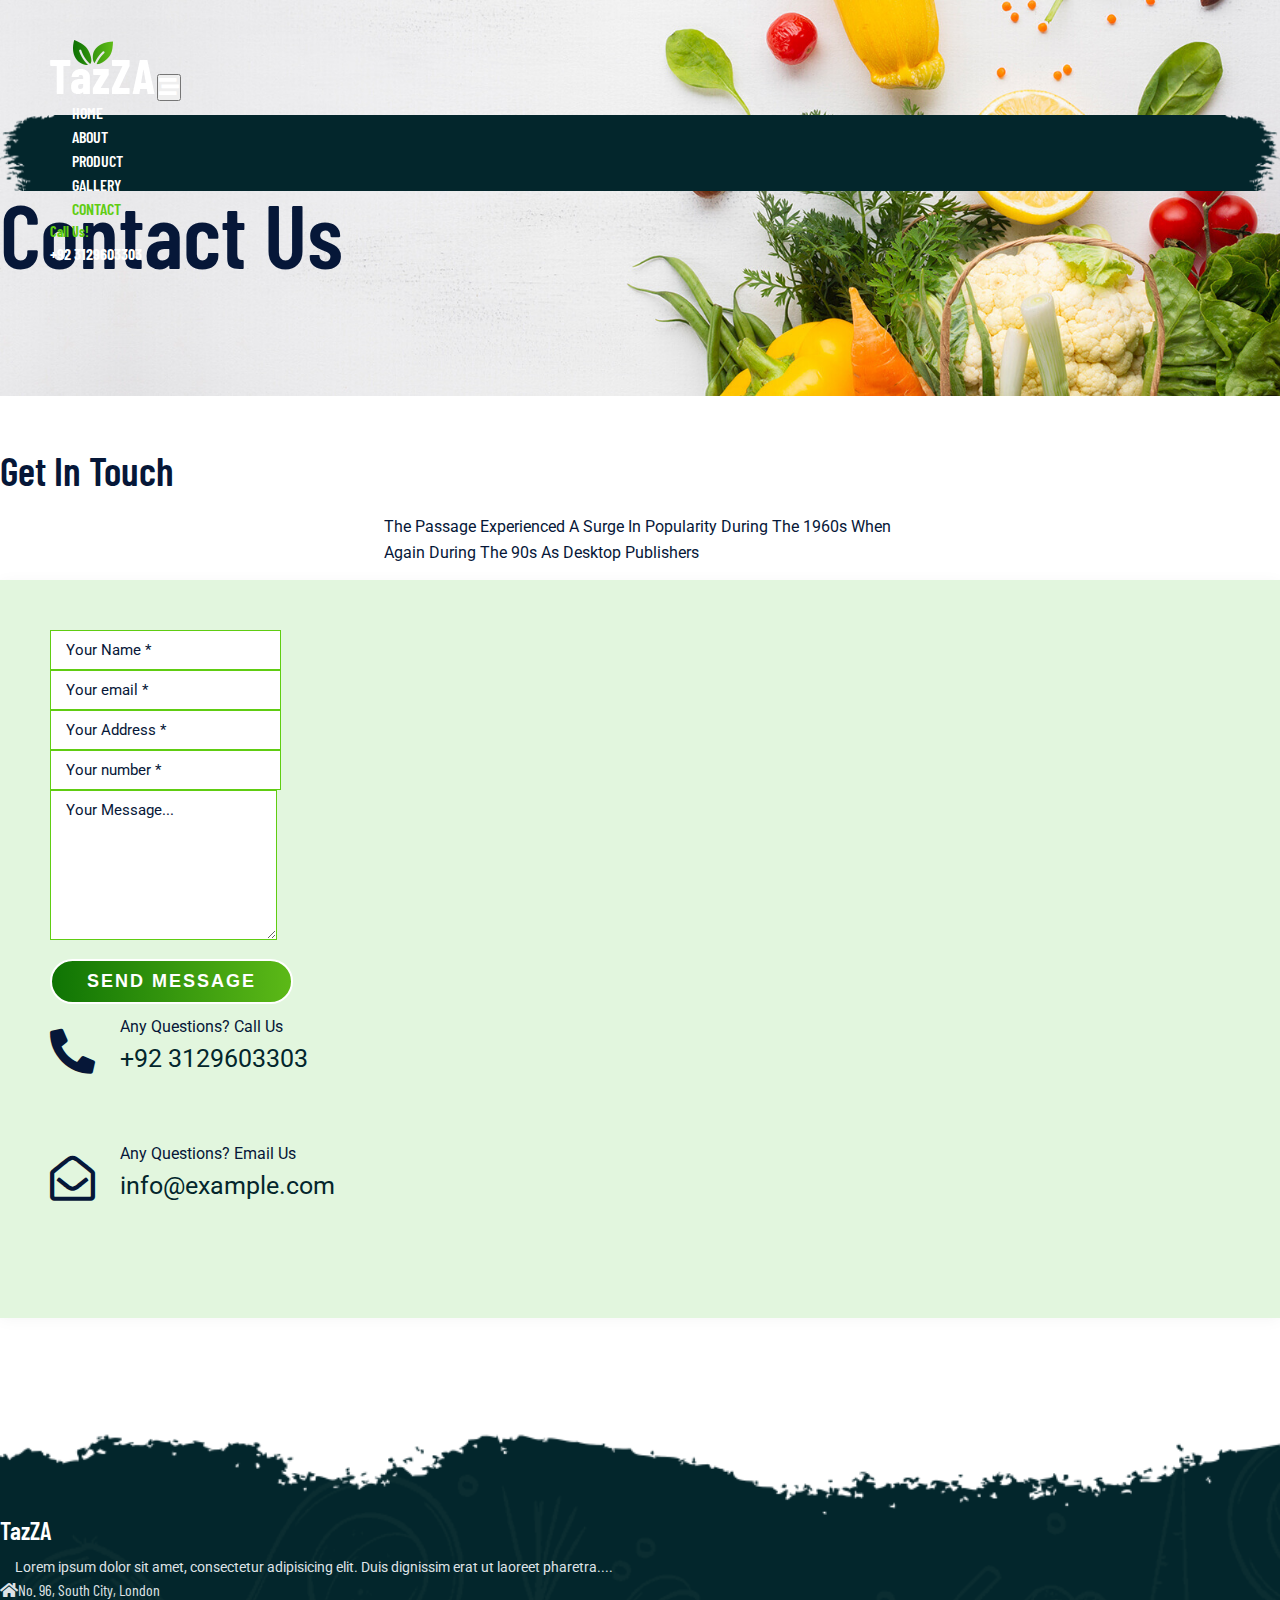
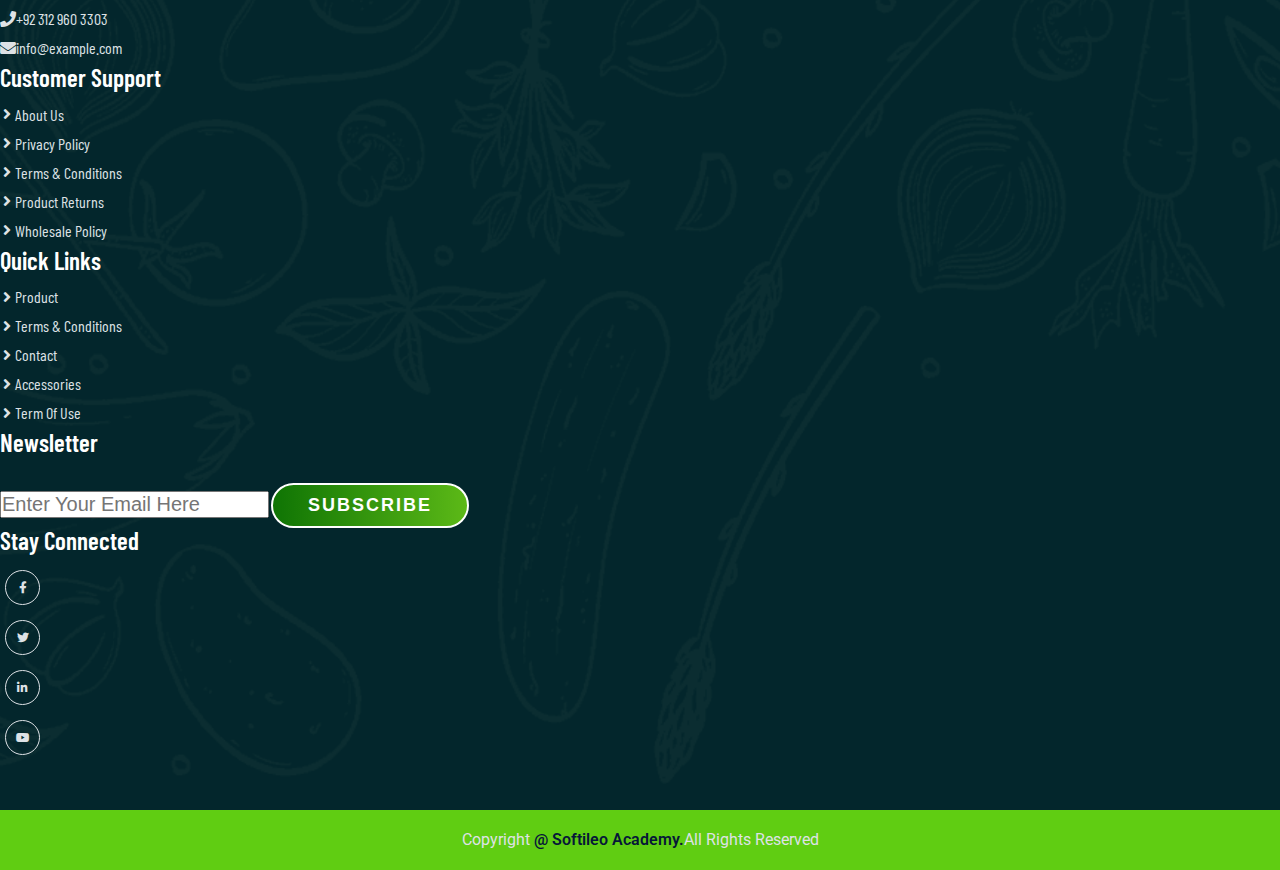
<file: contact.html>
<!DOCTYPE html>
<html lang="en">
<head>
<meta charset="utf-8">
<meta http-equiv="X-UA-Compatible" content="IE=edge">
<meta name="viewport" content="width=device-width, initial-scale=1.0">
<title>Contact Us</title>
<link rel="shortcut icon" href="favicon.ico" type="image/-icon">
<link href="https://cdn.jsdelivr.net/npm/bootstrap@5.1.3/dist/css/bootstrap.min.css" rel="stylesheet" integrity="sha384-1BmE4kWBq78iYhFldvKuhfTAU6auU8tT94WrHftjDbrCEXSU1oBoqyl2QvZ6jIW3" crossorigin="anonymous">
<link rel="stylesheet" href="https://cdnjs.cloudflare.com/ajax/libs/font-awesome/5.15.4/css/all.min.css" integrity="sha512-1ycn6IcaQQ40/MKBW2W4Rhis/DbILU74C1vSrLJxCq57o941Ym01SwNsOMqvEBFlcgUa6xLiPY/NS5R+E6ztJQ==" crossorigin="anonymous" referrerpolicy="no-referrer" />
<link rel="stylesheet" href="css/style.css">
<link rel="stylesheet" href="css/responsive-style.css">
</head>
<body class="contact">
<!-- navbar -->
<header id="full_nav">
<div class="header">
<div class="container">
<nav class="navbar navbar-expand-lg">
<a class="navbar-brand" href="#">
<img src="./images/logo.png" alt="logo">
</a>
<button class="navbar-toggler" type="button" data-bs-toggle="collapse" data-bs-target="#navbarNav" aria-controls="navbarNav" aria-expanded="false" aria-label="Toggle navigation">
<i class="fas fa-stream navbar-toggler-icon"></i>
</button>
<div class="collapse navbar-collapse" id="navbarNav">
<ul class="navbar-nav mx-auto">
<li class="nav-item">
<a class="nav-link" aria-current="page" href="index.html">Home</a>
</li>
<li class="nav-item">
<a class="nav-link" href="about.html">About</a>
</li>
<li class="nav-item">
<a class="nav-link" href="product.html">Product</a>
</li>
<li class="nav-item">
<a class="nav-link" href="gallery.html">Gallery</a>
</li>
<li class="nav-item">
<a class="nav-link active" href="contact.html">Contact</a>
</li>
</ul>
<div class="header_right">
<div class="text-lg-end">
<span>Call Us!</span>
<span class="phone_no">+92 3129603303</span>
</div>
</div>
</div>
</nav>
</div>
</div>
</header>
<!-- banner -->
<section class="banner_section">
<div class="container">
<div class="banner-content">
<h1>Contact Us</h1>
</div>
</div>
</section>
<!-- Contact -->
<section class="contact_section">
<div class="container">
<div class="row justify-content-center">
<div class="col-12 text-center pb-5">
<h2 class="section-title">Get In Touch</h2>
<p class="section-subtitle">The Passage Experienced A Surge In Popularity During The 1960s When Again During The 90s As Desktop Publishers</p>
</div>
<div class="col-12 contact-form">
<div class="row">
<div class="col-lg-7 mb-5">
<div class="row g-3">
<div class="col-md-6 mb-4">
<input type="text" class="form-control" placeholder="Your Name *" required>
</div>
<div class="col-md-6 mb-4">
<input type="email" class="form-control" placeholder="Your email *" required>
</div>
<div class="col-md-6 mb-4">
<input type="text" class="form-control" placeholder="Your Address *" required>
</div>
<div class="col-md-6 mb-4">
<input type="number" class="form-control" placeholder="Your number *" required>
</div>
<div class="col-12 mb-4">
<textarea class="form-control">Your Message...</textarea>
</div>
<div class="col-md-6 mb-4">
<button type="submit" class="btn main-btn">Send Message</button>
</div>
</div>
</div>
<div class="col-lg-5 mb-5">
<div class="content-box ms-sm-5">
<ul class="info-box clearfix">
<li>
<i class="fas fa-phone-alt"></i>
<p>Any Questions? Call Us</p>
<div>
<a href="#">+92 3129603303</a>
</div>
</li>
<li>
<i class="far fa-envelope-open"></i>
<p>Any Questions? Email Us</p>
<div>
<a href="#">info@example.com</a>
</div>
</li>
</ul>
</div>
</div>
</div>
</div>
</div>
</div>
</section>
<!-- footer -->
<section class="footer_wrapper mt-3 md-md-0">
<div class="container px-5 px-lg-0">
<div class="row">
<div class="col-lg-3 col-sm-6 mb-5 mb-lg-0">
<h5>TazZA</h5>
<p class="mb-4 ps-0 company_details">Lorem ipsum dolor sit amet, consectetur adipisicing elit. Duis dignissim erat ut laoreet pharetra....</p>
<div class="contact-info">
<ul class="list-unstyled">
<li><a href="#"><i class="fa fa-home me-3"></i>No. 96, South City, London</a></li>
<li><a href="#"><i class="fa fa-phone me-3"></i>+92 312 960 3303</a></li>
<li><a href="#"><i class="fa fa-envelope me-3"></i>info@example.com</a></li>
</ul>
</div>
</div>
<div class="col-lg-3 col-sm-6 mb-5 mb-lg-0">
<h5>Customer Support</h5>
<ul class="link-widget p-0">
<li><a href="#">About Us</a></li>
<li><a href="#">Privacy Policy</a></li>
<li><a href="#">Terms & Conditions</a></li>
<li><a href="#">Product Returns</a></li>
<li><a href="#">Wholesale Policy</a></li>
</ul>
</div>
<!-- div -->
<div class="col-lg-3 col-sm-6 mb-5 mb-lg-0">
<h5>Quick Links</h5>
<ul class="link-widget p-0">
<li><a href="#">Product</a></li>
<li><a href="#">Terms & Conditions</a></li>
<li><a href="#">Contact</a></li>
<li><a href="#">Accessories</a></li>
<li><a href="#">Term Of Use</a></li>
</ul>
</div>
<div class="col-lg-3 col-sm-6 mb-5 mb-lg-0">
<h5>Newsletter</h5>
<div class="form-group mb-4">
<input type="email" class="form-control bg-transparent" placeholder="Enter Your Email Here">
<button type="submit" class="btn main-btn">Subscribe</button>
</div>
<h5>Stay Connected</h5>
<ul class="social-network d-flex align-items-center p-0">
<li><a href="#"><i class="fab fa-facebook-f"></i></a></li>
<li><a href="#"><i class="fab fa-twitter"></i></a></li>
<li><a href="#"><i class="fab fa-linkedin-in"></i></a></li>
<li><a href="#"><i class="fab fa-youtube"></i></a></li>
</ul>
</div>
</div>
</div>
<div class="container-fluid copyright-section">
<p>Copyright <a href="#">@ Softileo Academy.</a>All Rights Reserved</p>
</div>
</section>
<script src="https://cdn.jsdelivr.net/npm/@popperjs/core@2.10.2/dist/umd/popper.min.js" integrity="sha384-7+zCNj/IqJ95wo16oMtfsKbZ9ccEh31eOz1HGyDuCQ6wgnyJNSYdrPa03rtR1zdB" crossorigin="anonymous"></script>
<script src="https://cdn.jsdelivr.net/npm/bootstrap@5.1.3/dist/js/bootstrap.min.js" integrity="sha384-QJHtvGhmr9XOIpI6YVutG+2QOK9T+ZnN4kzFN1RtK3zEFEIsxhlmWl5/YESvpZ13" crossorigin="anonymous"></script>
<script src="js/main.js"></script>
</body>
</html>
</file>
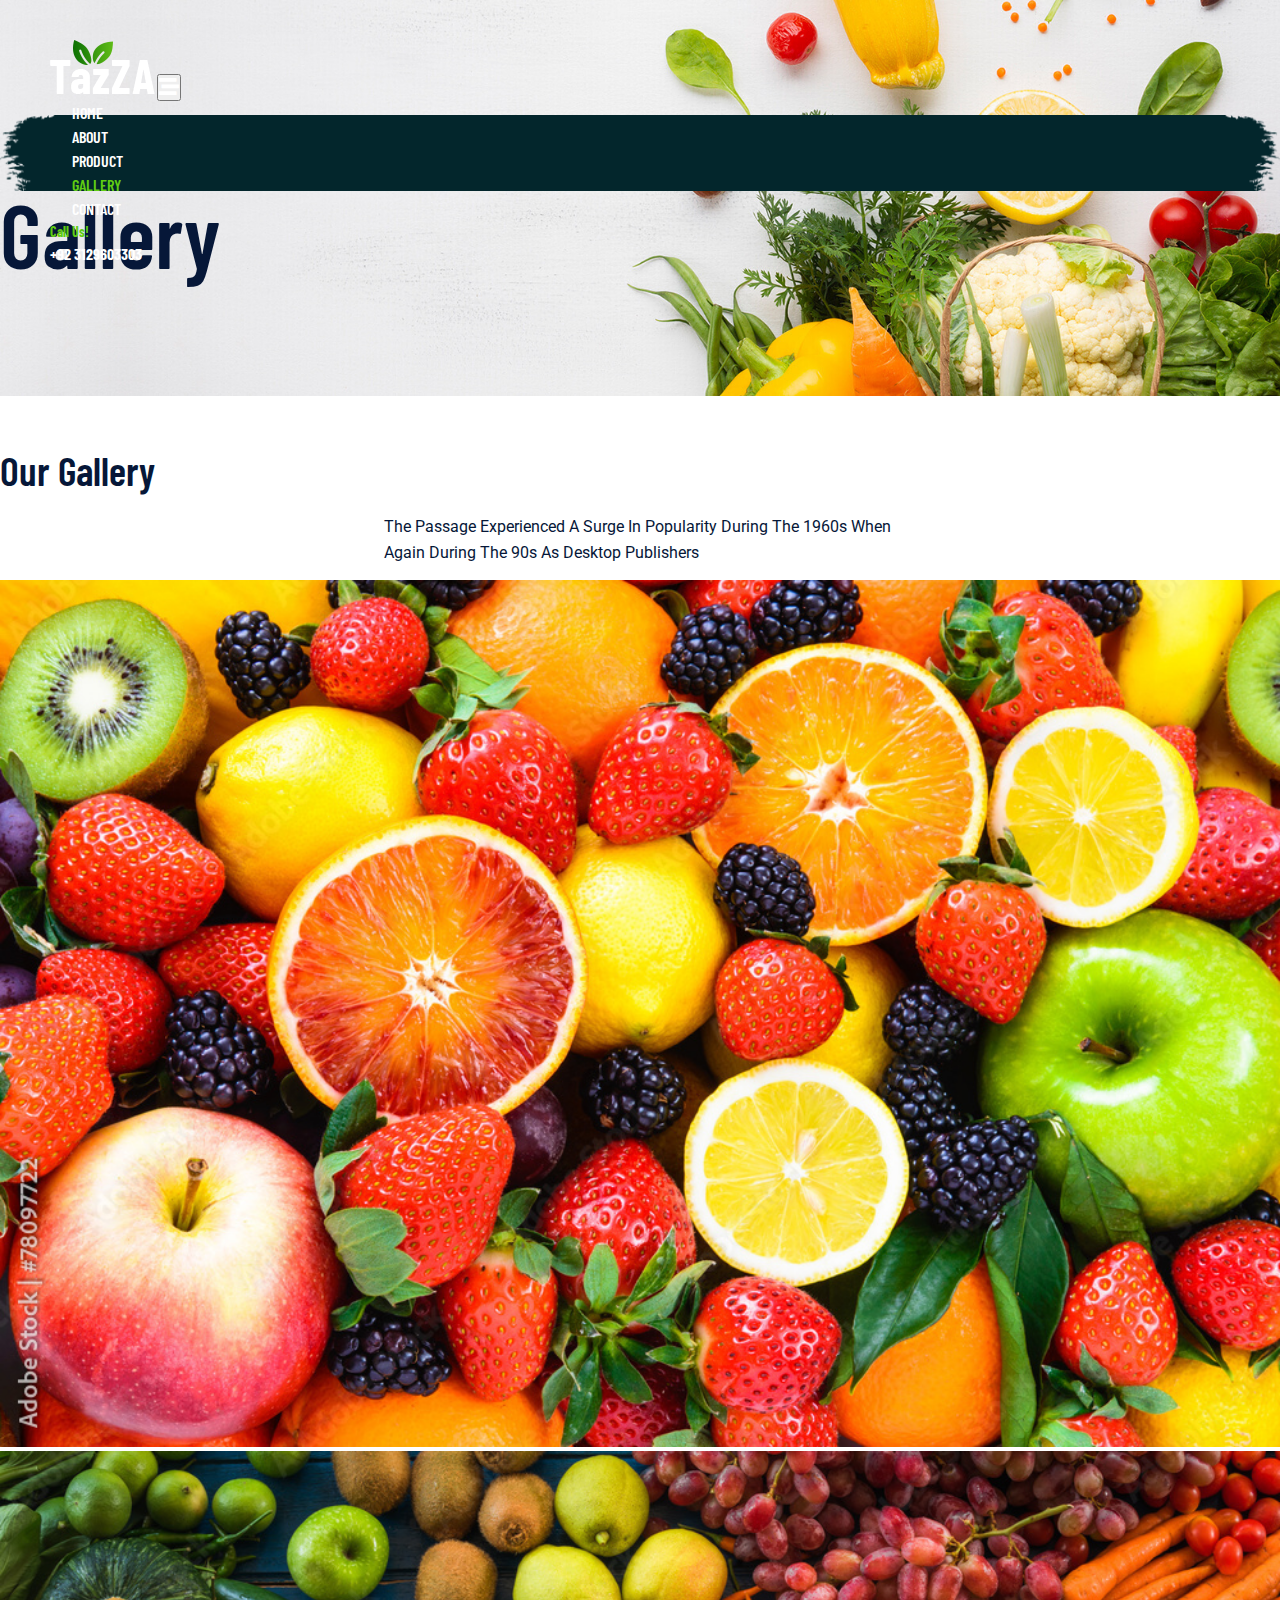
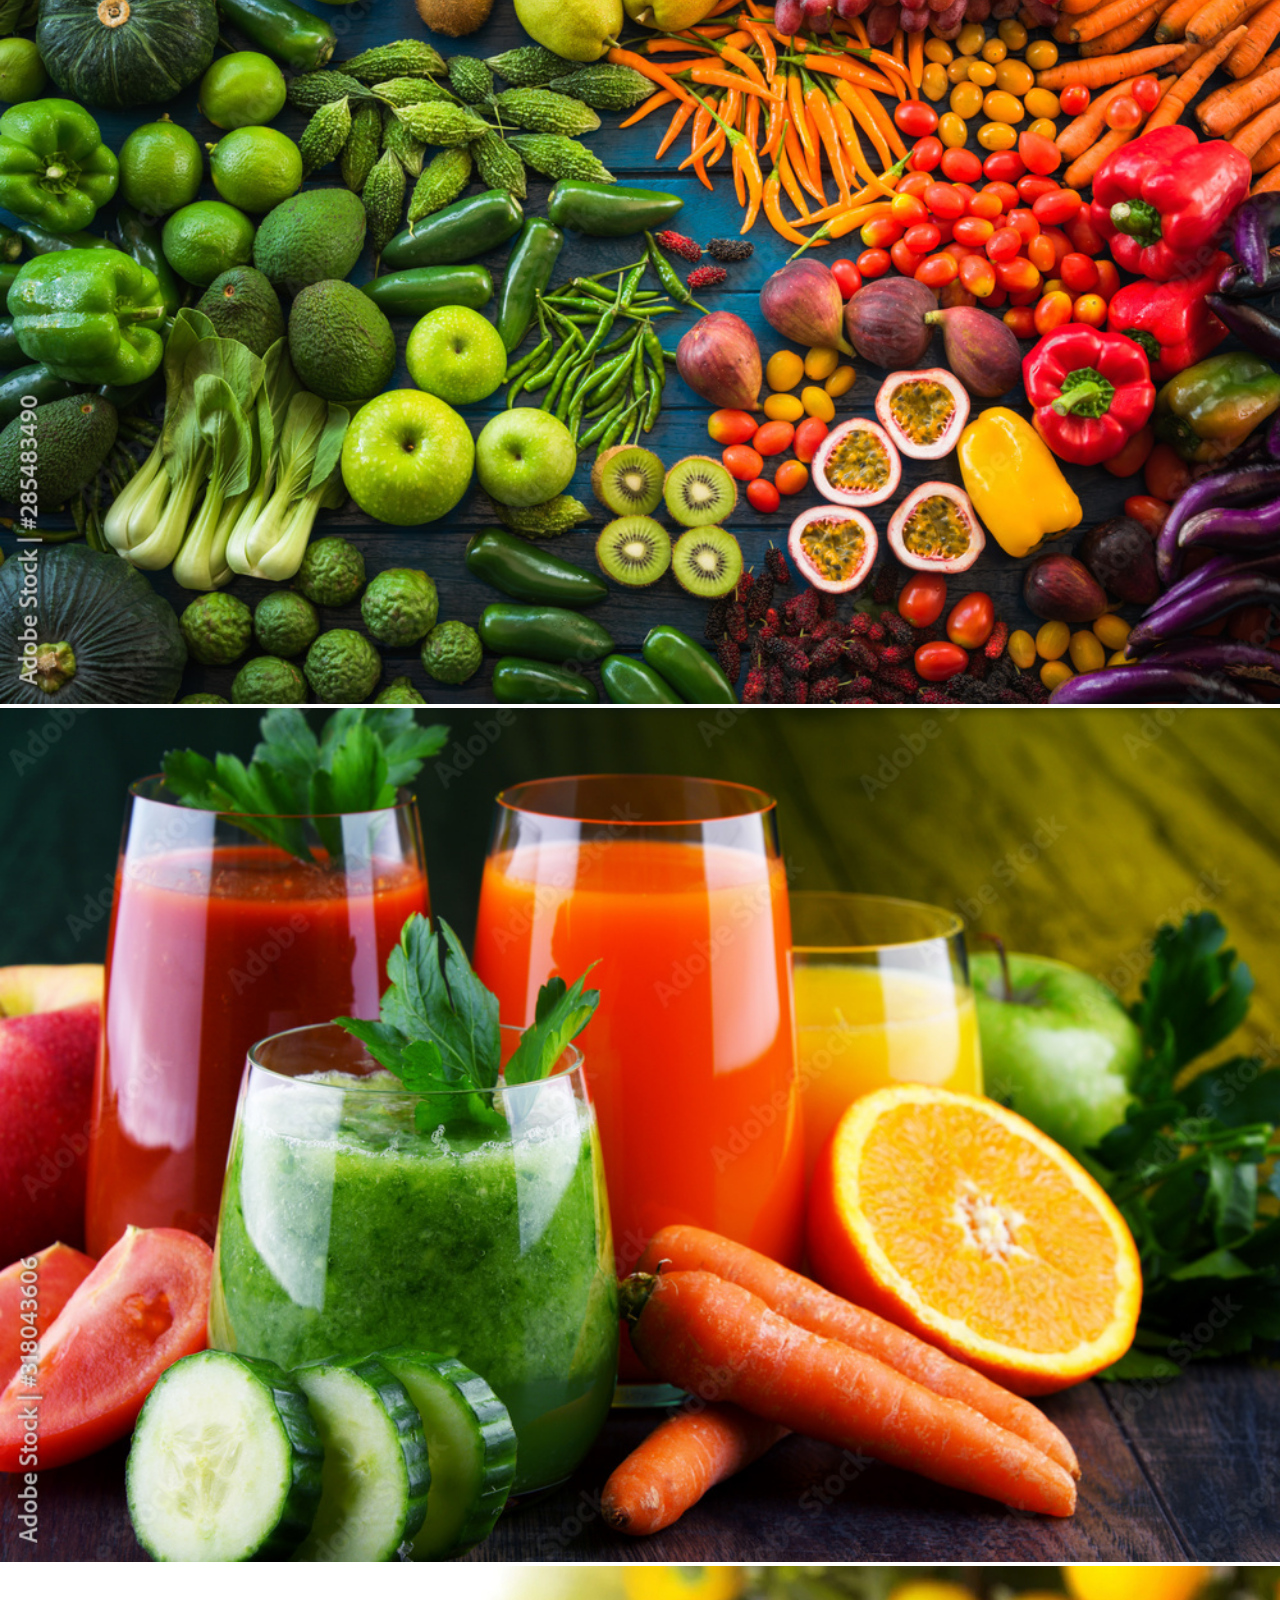
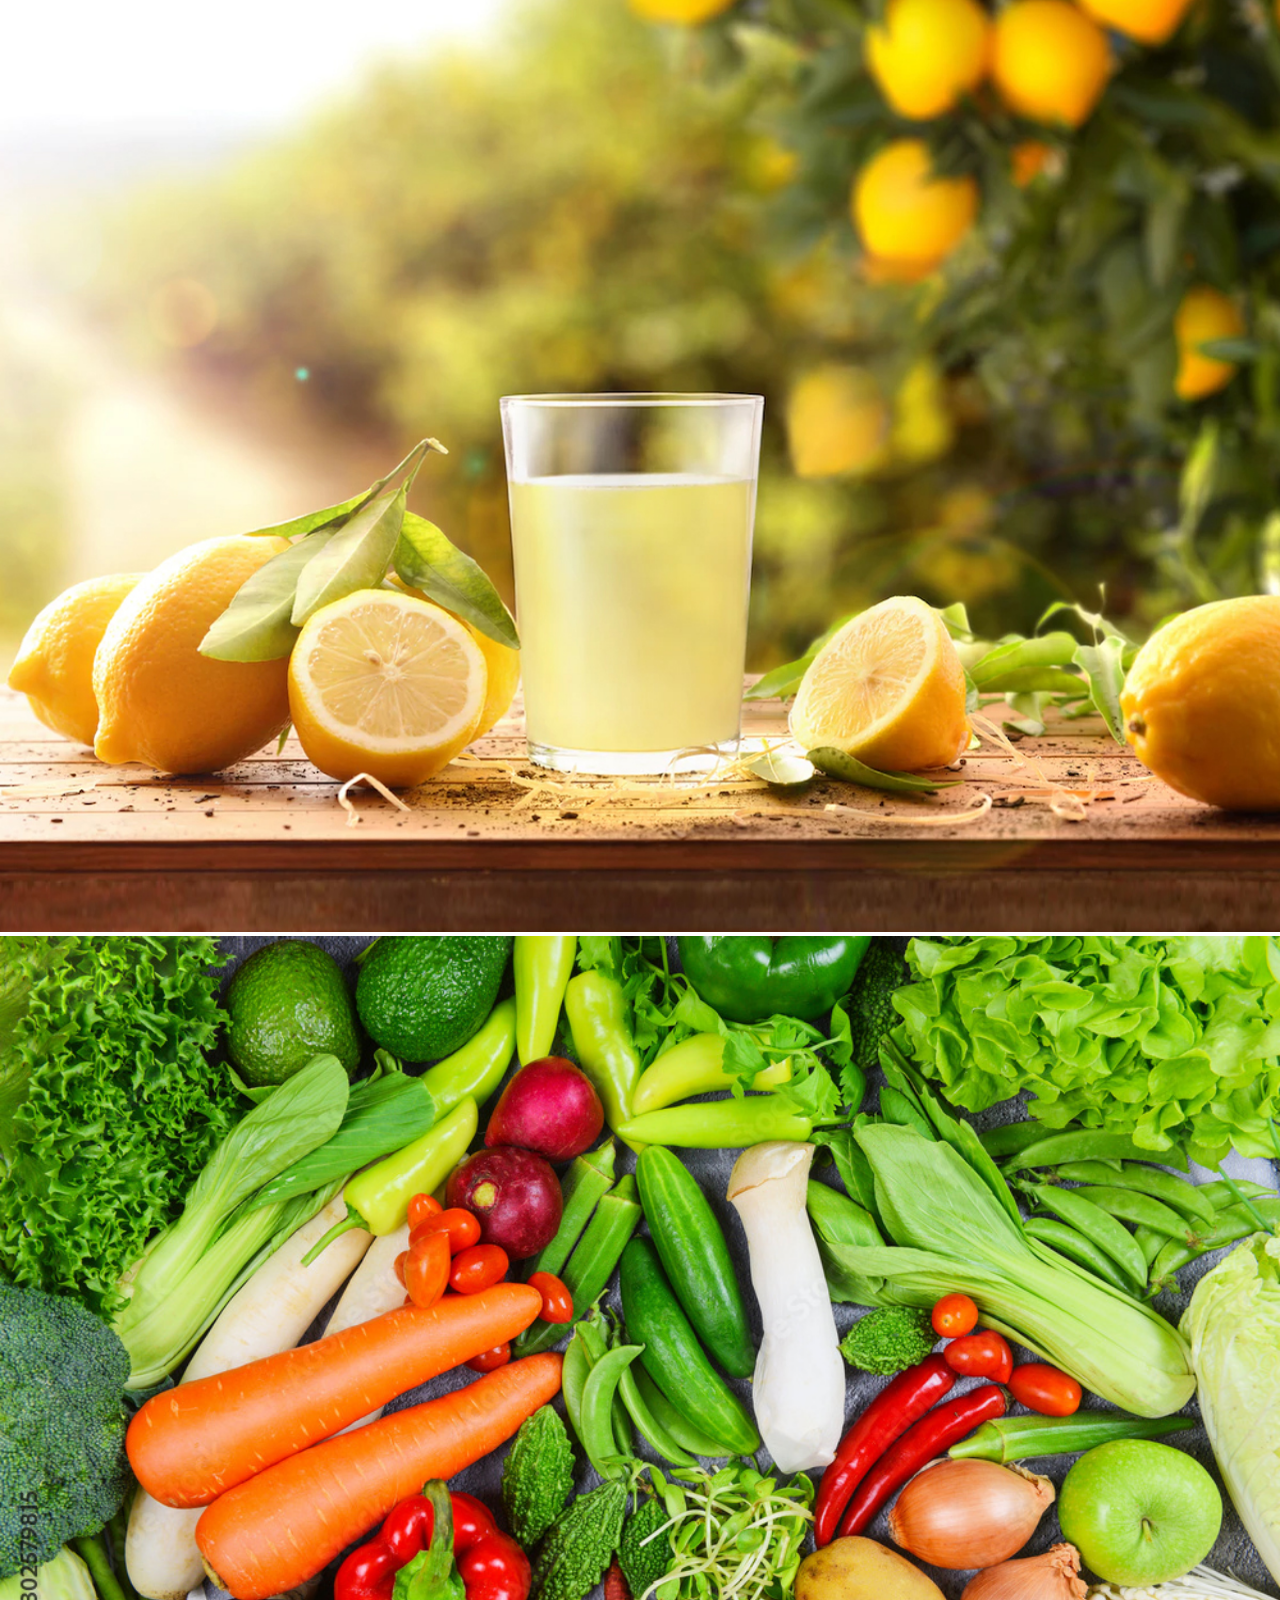
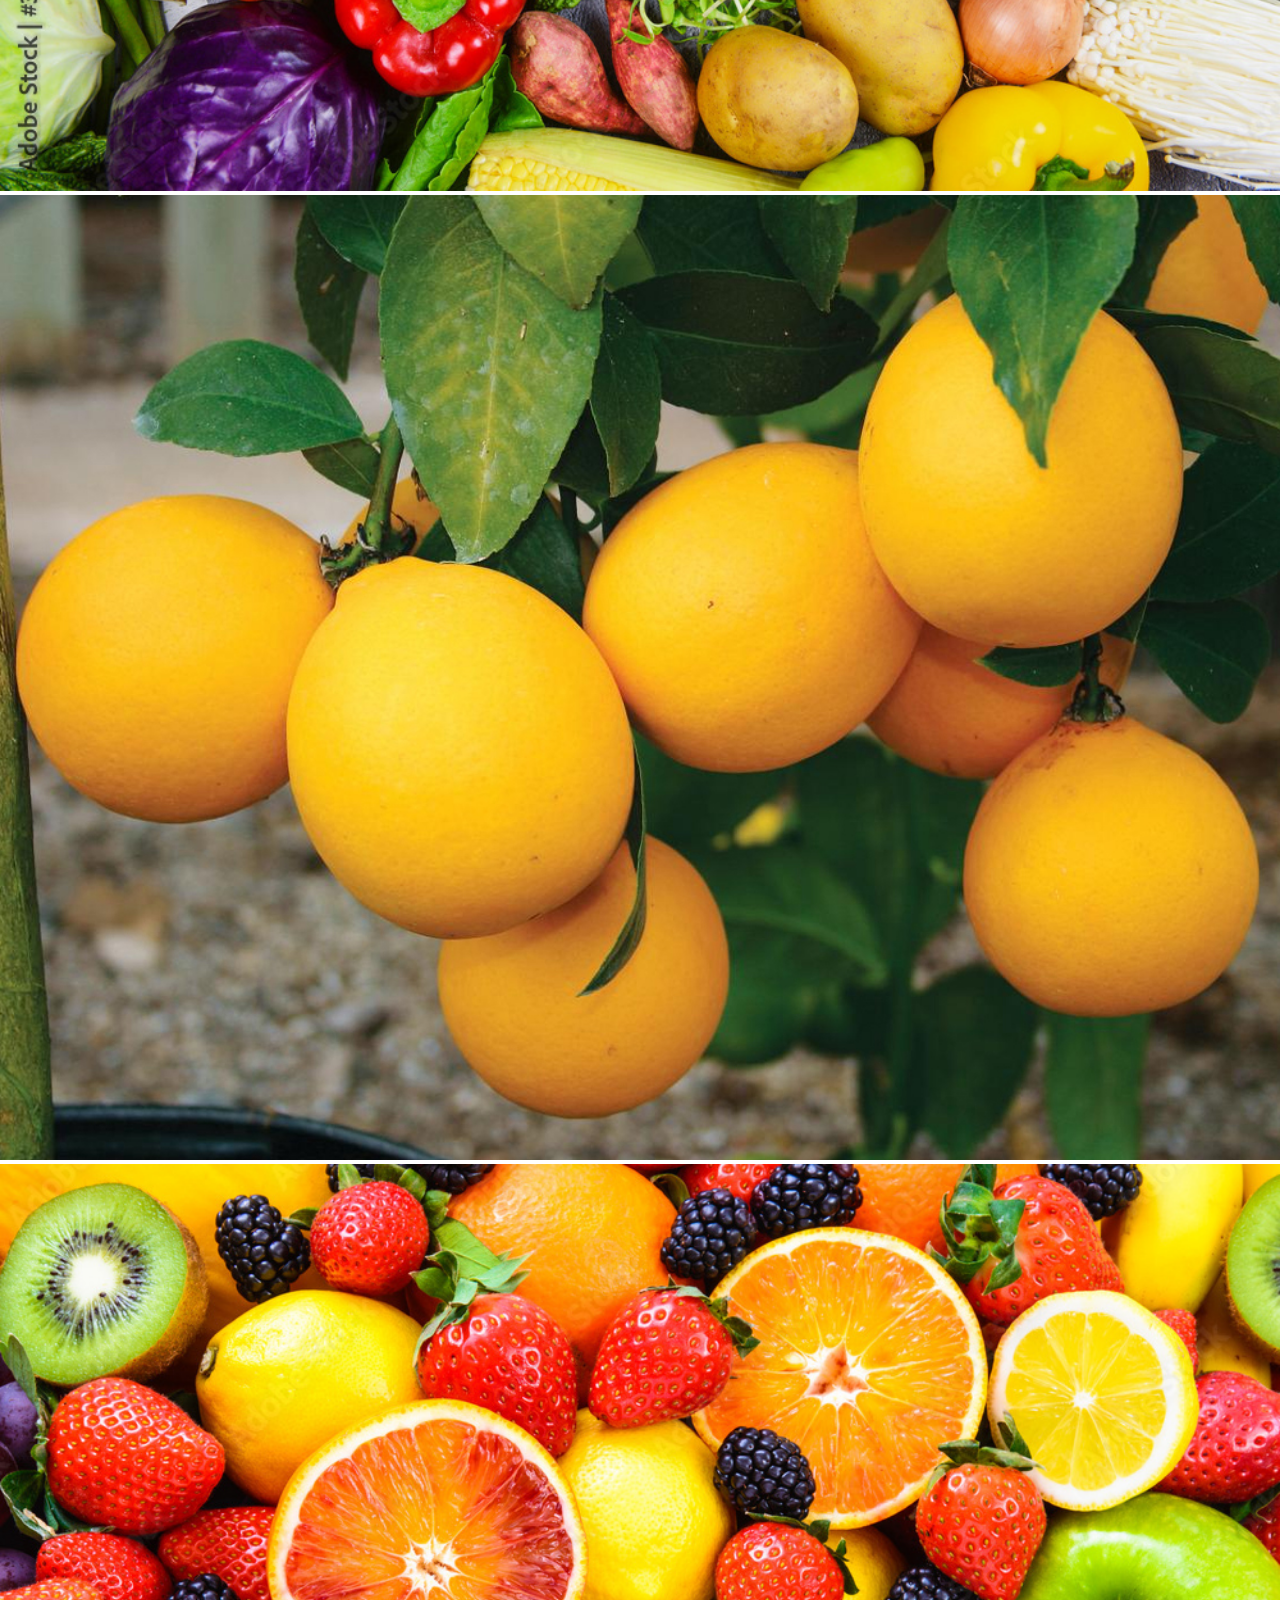
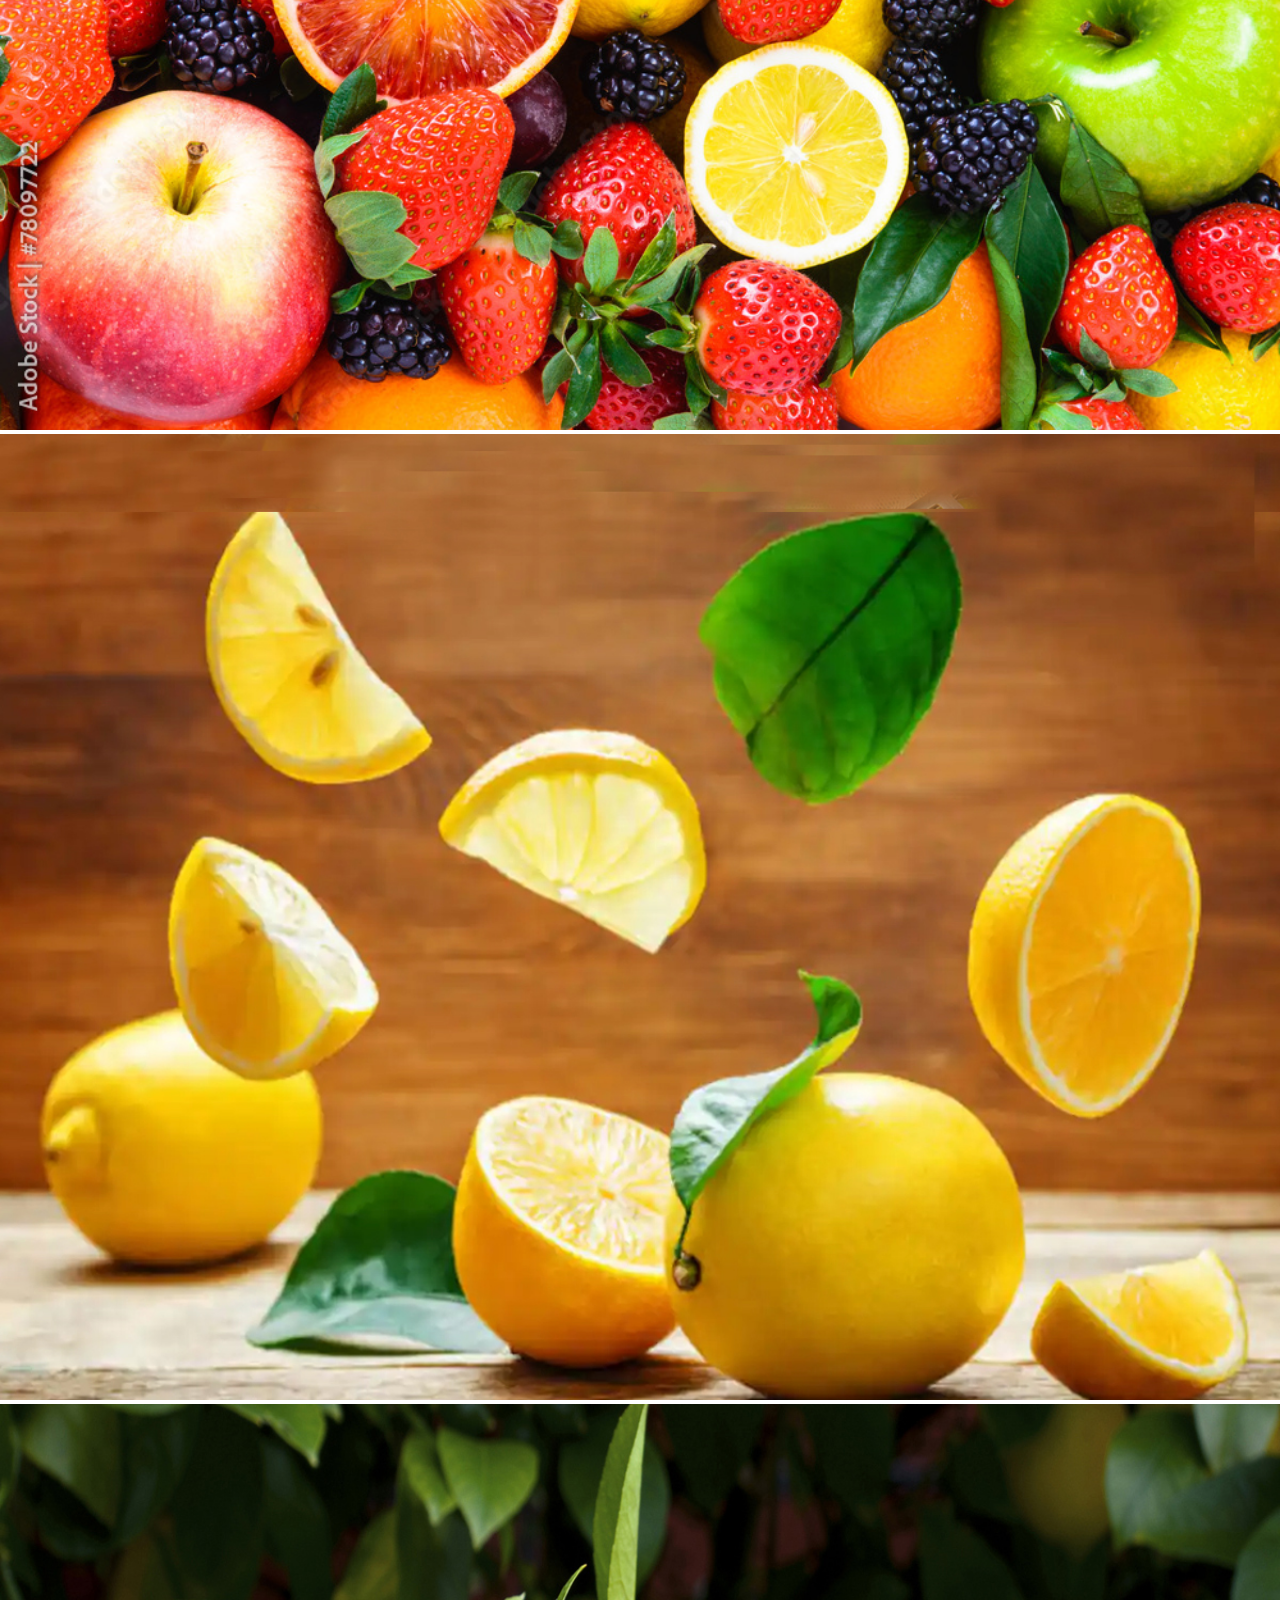
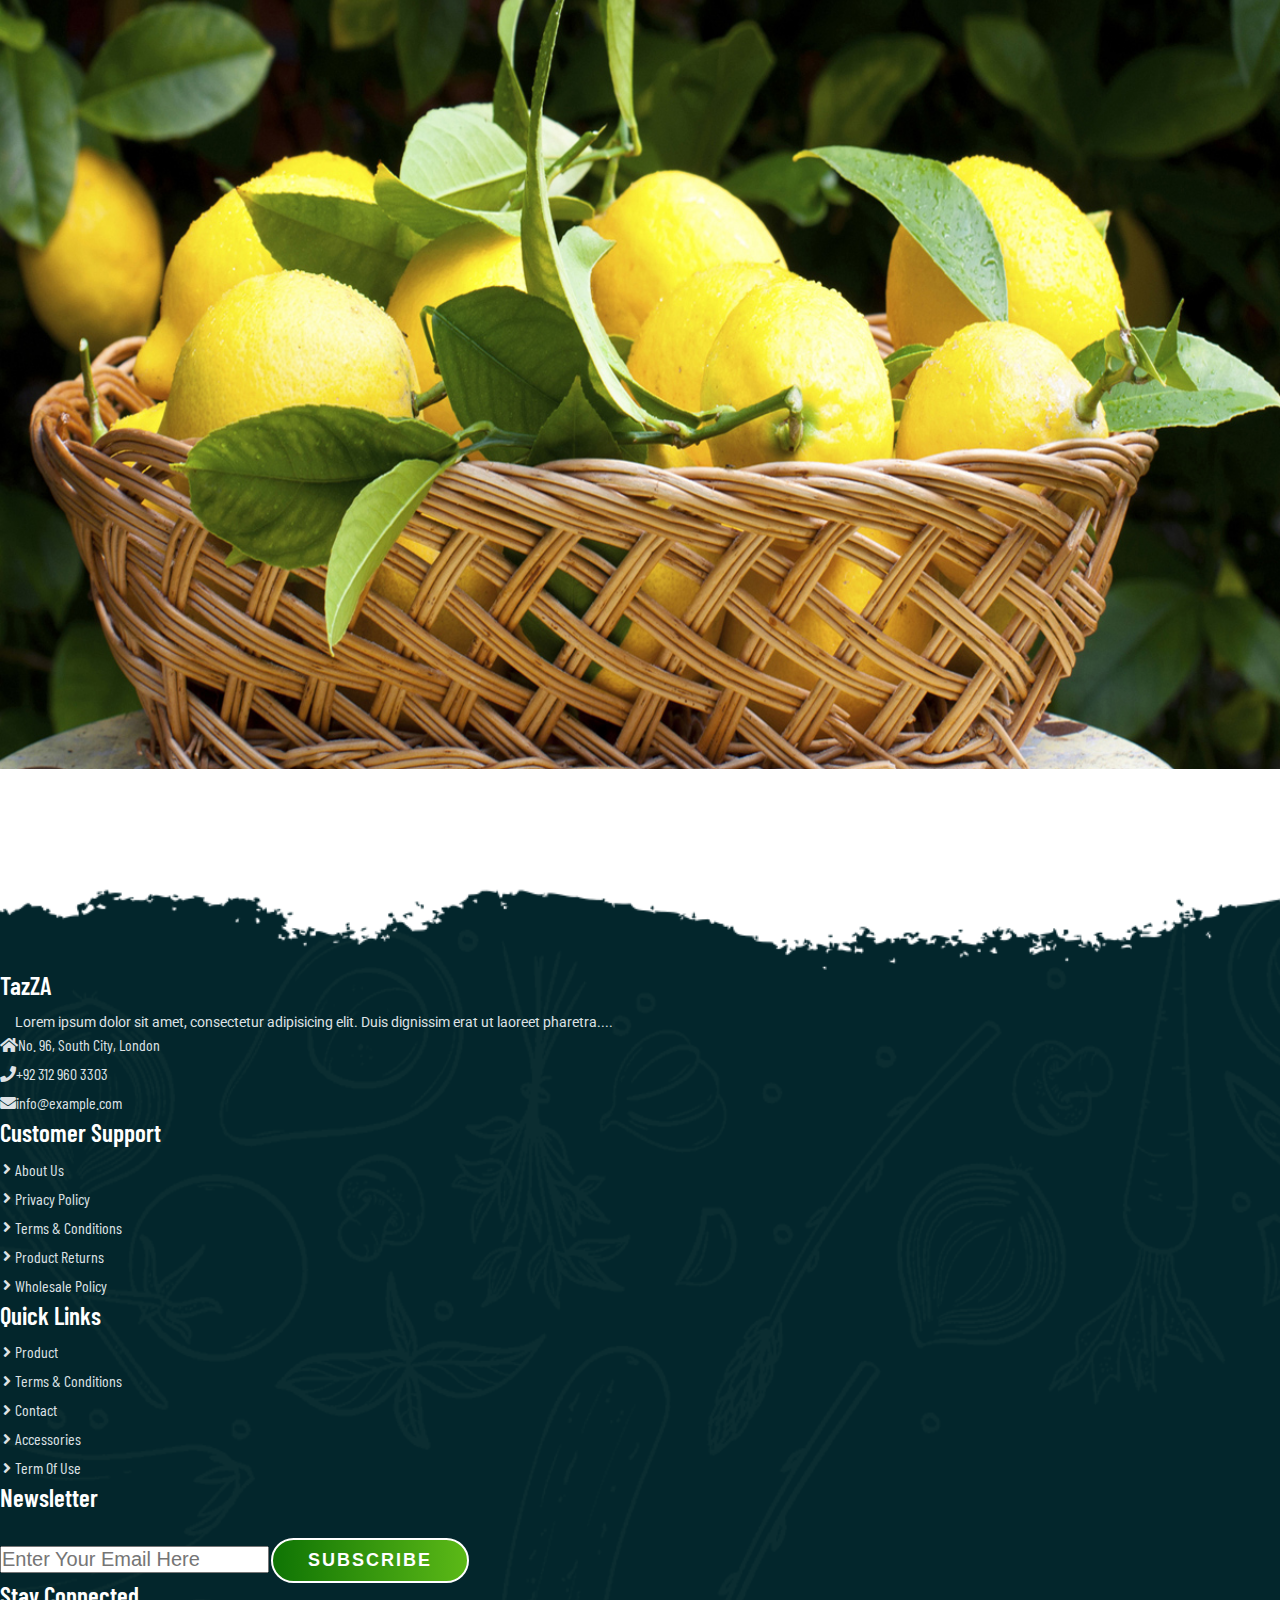
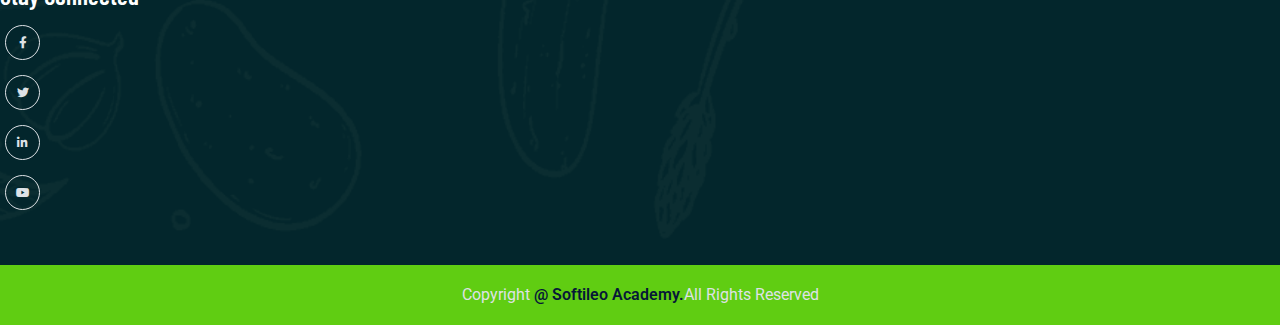
<file: gallery.html>
<!DOCTYPE html>
<html lang="en" dir="ltr">
<head>
<meta charset="utf-8">
<meta http-equiv="X-UA-Compatible" content="IE=edge">
<meta name="viewport" content="width=device-width, initial-scale=1.0">
<title>Nimboo</title>
<link rel="shortcut icon" href="favicon.ico" type="image/-icon">
<link rel="stylesheet" href="css/lightbox.css">
<link href="https://cdn.jsdelivr.net/npm/bootstrap@5.1.3/dist/css/bootstrap.min.css" rel="stylesheet" integrity="sha384-1BmE4kWBq78iYhFldvKuhfTAU6auU8tT94WrHftjDbrCEXSU1oBoqyl2QvZ6jIW3" crossorigin="anonymous">
<link rel="stylesheet" href="https://cdnjs.cloudflare.com/ajax/libs/font-awesome/5.15.4/css/all.min.css" integrity="sha512-1ycn6IcaQQ40/MKBW2W4Rhis/DbILU74C1vSrLJxCq57o941Ym01SwNsOMqvEBFlcgUa6xLiPY/NS5R+E6ztJQ==" crossorigin="anonymous" referrerpolicy="no-referrer" />
<link rel="stylesheet" href="css/style.css">
<link rel="stylesheet" href="css/responsive-style.css">
</head>
<body class="gallery">
<!-- navbar -->
<header id="full_nav">
<div class="header">
<div class="container">
<nav class="navbar navbar-expand-lg">
<a class="navbar-brand" href="#">
<img src="./images/logo.png" alt="logo">
</a>
<button class="navbar-toggler" type="button" data-bs-toggle="collapse" data-bs-target="#navbarNav" aria-controls="navbarNav" aria-expanded="false" aria-label="Toggle navigation">
<i class="fas fa-stream navbar-toggler-icon"></i>
</button>
<div class="collapse navbar-collapse" id="navbarNav">
<ul class="navbar-nav mx-auto">
<li class="nav-item">
<a class="nav-link" aria-current="page" href="index.html">Home</a>
</li>
<li class="nav-item">
<a class="nav-link" href="about.html">About</a>
</li>
<li class="nav-item">
<a class="nav-link" href="product.html">Product</a>
</li>
<li class="nav-item">
<a class="nav-link active" href="gallery.html">Gallery</a>
</li>
<li class="nav-item">
<a class="nav-link" href="contact.html">Contact</a>
</li>
</ul>
<div class="header_right">
<div class="text-lg-end">
<span>Call Us!</span>
<span class="phone_no">+92 3129603303</span>
</div>
</div>
</div>
</nav>
</div>
</div>
</header>
<!-- banner -->
<section class="banner_section">
<div class="container">
<div class="banner-content">
<h1>Gallery</h1>
</div>
</div>
</section>
<!-- gallery -->
<section class="gallery_section">
<div class="container">
<div class="row">
<div class="col-12 text-center pb-5">
<h2 class="section-title">Our Gallery</h2>
<p class="section-subtitle">The Passage Experienced A Surge In Popularity During The 1960s When Again During The 90s As Desktop Publishers</p>
</div>
<div class="col-sm-6 col-lg-4 mb-3">
<a href="images/gallery/g-1.jpg" data-lightbox="image" data-title="Lemon">
<img src="images/gallery/g-1.jpg" class="img-fluid rounded-3">
</a>
</div>
<div class="col-sm-6 col-lg-4 mb-3">
<a href="images/gallery/g-2.jpg" data-lightbox="image" data-title="Lemon">
<img src="images/gallery/g-2.jpg" class="img-fluid rounded-3">
</a>
</div>
<div class="col-sm-6 col-lg-4 mb-3">
<a href="images/gallery/g-3.jpg" data-lightbox="image" data-title="Lemon">
<img src="images/gallery/g-3.jpg" class="img-fluid rounded-3">
</a>
</div>
<div class="col-sm-6 col-lg-4 mb-3">
<a href="images/gallery/g-4.jpg" data-lightbox="image" data-title="Lemon">
<img src="images/gallery/g-4.jpg" class="img-fluid rounded-3">
</a>
</div>
<div class="col-sm-6 col-lg-4 mb-3">
<a href="images/gallery/g-5.jpg" data-lightbox="image" data-title="Lemon">
<img src="images/gallery/g-5.jpg" class="img-fluid rounded-3">
</a>
</div>
<div class="col-sm-6 col-lg-4 mb-3">
<a href="images/gallery/g-6.jpg" data-lightbox="image" data-title="Lemon">
<img src="images/gallery/g-6.jpg" class="img-fluid rounded-3">
</a>
</div>
<div class="col-sm-6 col-lg-4 mb-3">
<a href="images/gallery/g-1.jpg" data-lightbox="image" data-title="Lemon">
<img src="images/gallery/g-1.jpg" class="img-fluid rounded-3">
</a>
</div>
<div class="col-sm-6 col-lg-4 mb-3">
<a href="images/gallery/g-7.jpg" data-lightbox="image" data-title="Lemon">
<img src="images/gallery/g-7.jpg" class="img-fluid rounded-3">
</a>
</div>
<div class="col-sm-6 col-lg-4 mb-3">
<a href="images/gallery/g-8.jpg" data-lightbox="image" data-title="Lemon">
<img src="images/gallery/g-8.jpg" class="img-fluid rounded-3">
</a>
</div>
</div>
</div>
</section>
<!-- footer -->
<section class="footer_wrapper mt-3 md-md-0">
<div class="container px-5 px-lg-0">
<div class="row">
<div class="col-lg-3 col-sm-6 mb-5 mb-lg-0">
<h5>TazZA</h5>
<p class="mb-4 ps-0 company_details">Lorem ipsum dolor sit amet, consectetur adipisicing elit. Duis dignissim erat ut laoreet pharetra....</p>
<div class="contact-info">
<ul class="list-unstyled">
<li><a href="#"><i class="fa fa-home me-3"></i>No. 96, South City, London</a></li>
<li><a href="#"><i class="fa fa-phone me-3"></i>+92 312 960 3303</a></li>
<li><a href="#"><i class="fa fa-envelope me-3"></i>info@example.com</a></li>
</ul>
</div>
</div>
<div class="col-lg-3 col-sm-6 mb-5 mb-lg-0">
<h5>Customer Support</h5>
<ul class="link-widget p-0">
<li><a href="#">About Us</a></li>
<li><a href="#">Privacy Policy</a></li>
<li><a href="#">Terms & Conditions</a></li>
<li><a href="#">Product Returns</a></li>
<li><a href="#">Wholesale Policy</a></li>
</ul>
</div>
<!-- div -->
<div class="col-lg-3 col-sm-6 mb-5 mb-lg-0">
<h5>Quick Links</h5>
<ul class="link-widget p-0">
<li><a href="#">Product</a></li>
<li><a href="#">Terms & Conditions</a></li>
<li><a href="#">Contact</a></li>
<li><a href="#">Accessories</a></li>
<li><a href="#">Term Of Use</a></li>
</ul>
</div>
<div class="col-lg-3 col-sm-6 mb-5 mb-lg-0">
<h5>Newsletter</h5>
<div class="form-group mb-4">
<input type="email" class="form-control bg-transparent" placeholder="Enter Your Email Here">
<button type="submit" class="btn main-btn">Subscribe</button>
</div>
<h5>Stay Connected</h5>
<ul class="social-network d-flex align-items-center p-0">
<li><a href="#"><i class="fab fa-facebook-f"></i></a></li>
<li><a href="#"><i class="fab fa-twitter"></i></a></li>
<li><a href="#"><i class="fab fa-linkedin-in"></i></a></li>
<li><a href="#"><i class="fab fa-youtube"></i></a></li>
</ul>
</div>
</div>
</div>
<div class="container-fluid copyright-section">
<p>Copyright <a href="#">@ Softileo Academy.</a>All Rights Reserved</p>
</div>
</section>
<script src="https://code.jquery.com/jquery-3.6.0.min.js"></script>
<script src="js/lightbox.js"></script>
<script src="https://cdn.jsdelivr.net/npm/@popperjs/core@2.10.2/dist/umd/popper.min.js" integrity="sha384-7+zCNj/IqJ95wo16oMtfsKbZ9ccEh31eOz1HGyDuCQ6wgnyJNSYdrPa03rtR1zdB" crossorigin="anonymous"></script>
<script src="https://cdn.jsdelivr.net/npm/bootstrap@5.1.3/dist/js/bootstrap.min.js" integrity="sha384-QJHtvGhmr9XOIpI6YVutG+2QOK9T+ZnN4kzFN1RtK3zEFEIsxhlmWl5/YESvpZ13" crossorigin="anonymous"></script>
<script src="js/main.js"></script>
</body>
</html>
</file>
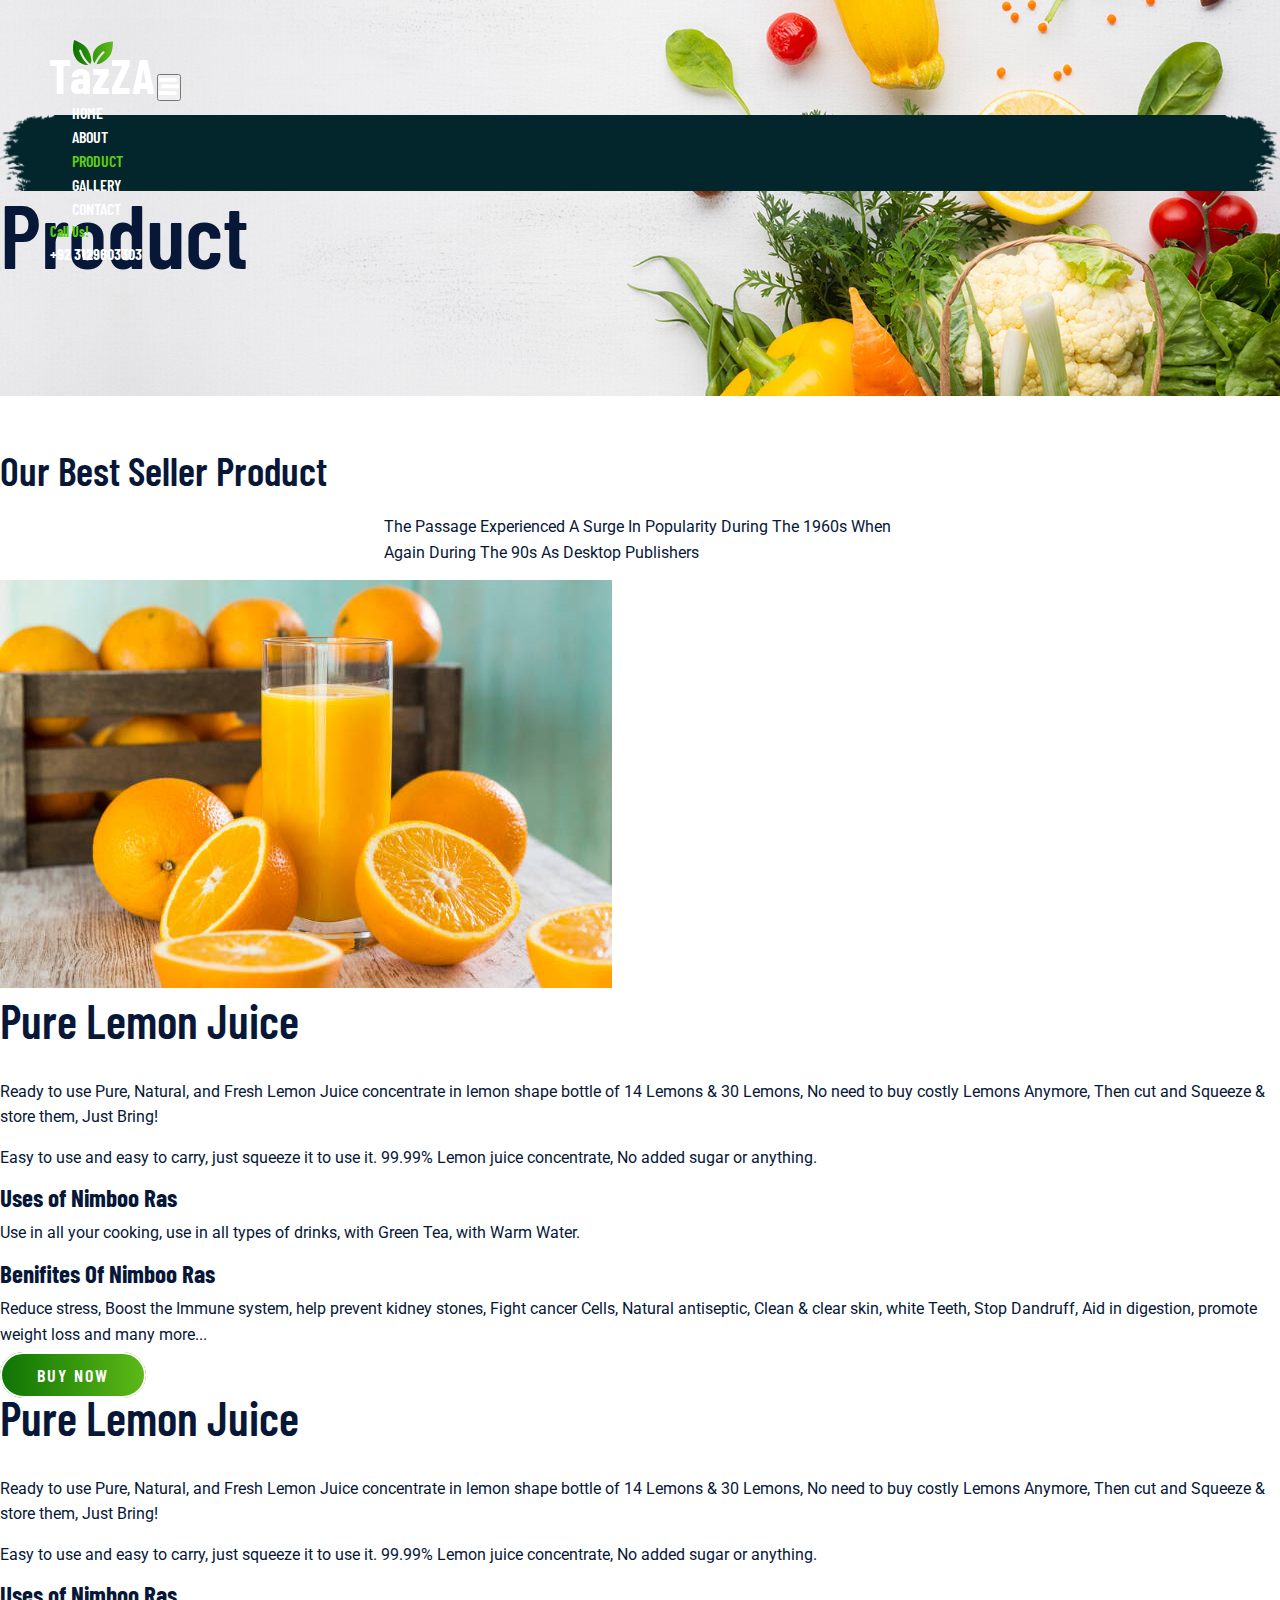
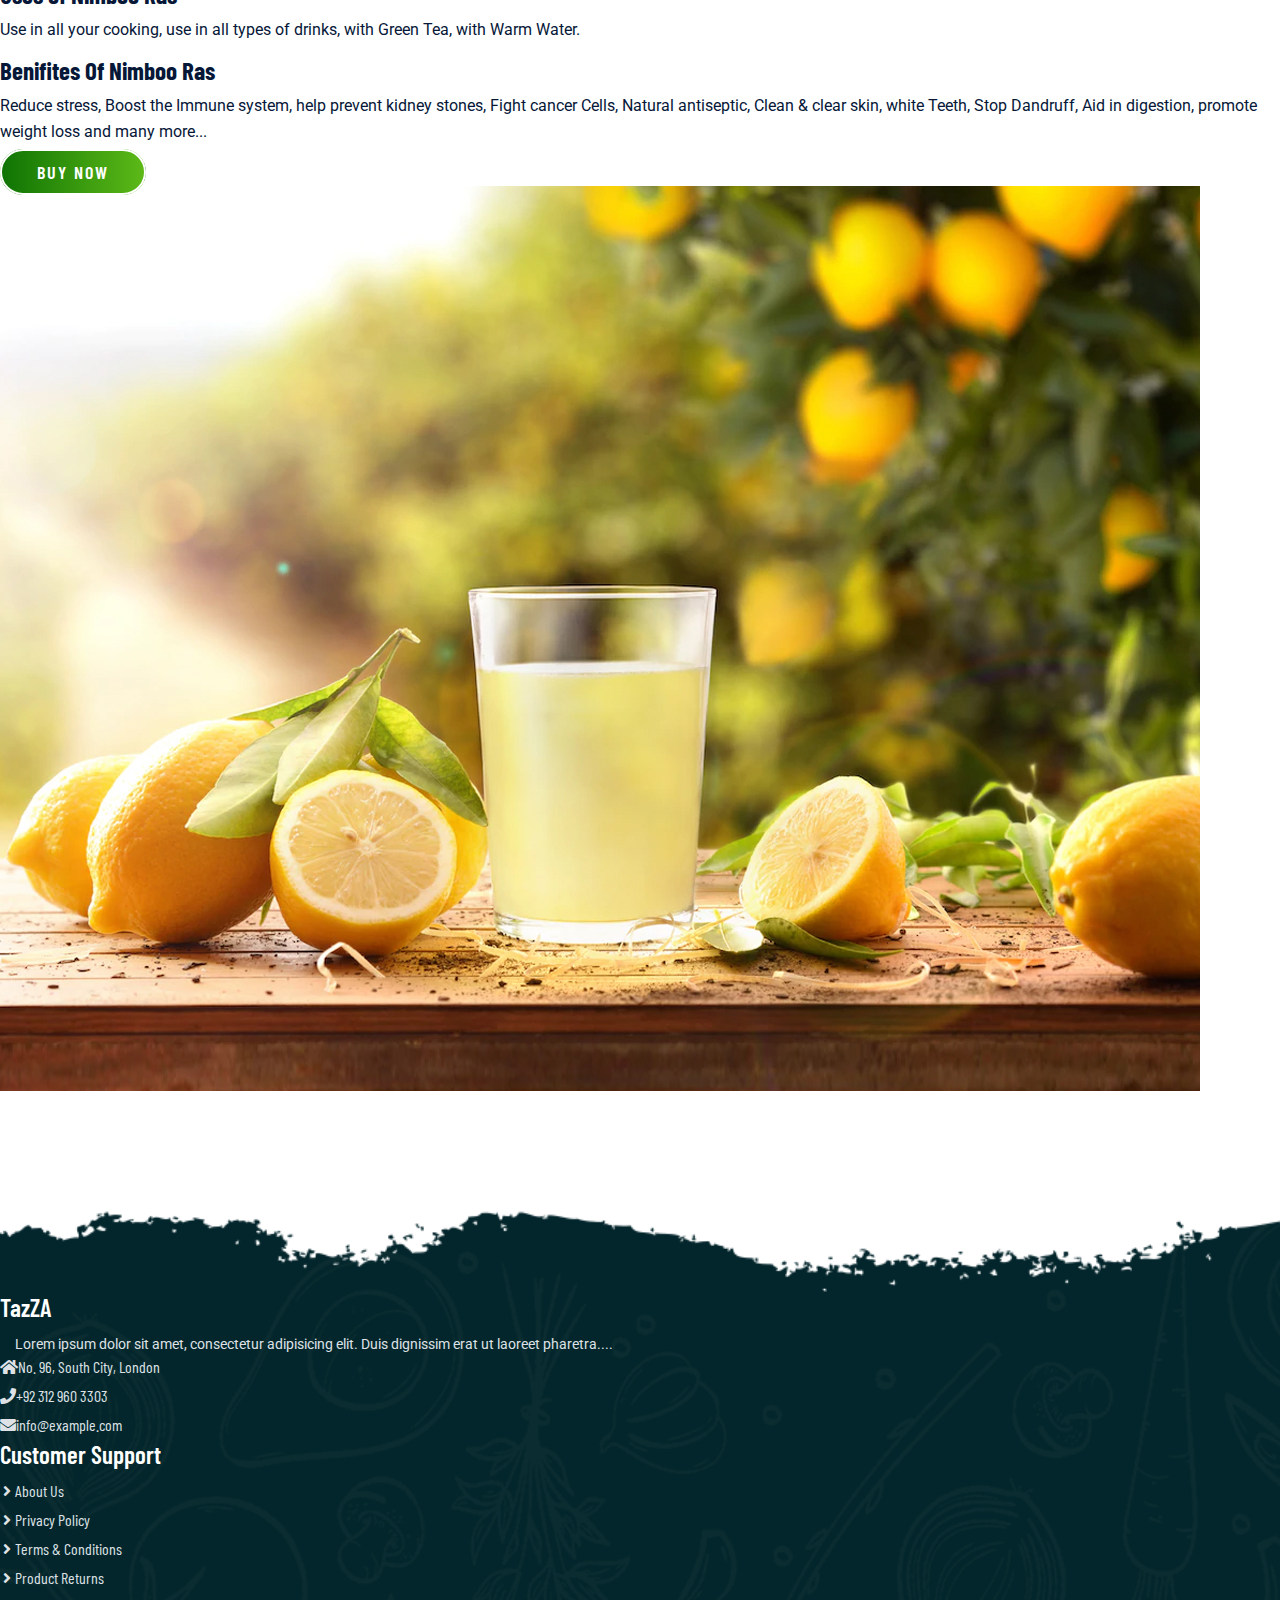
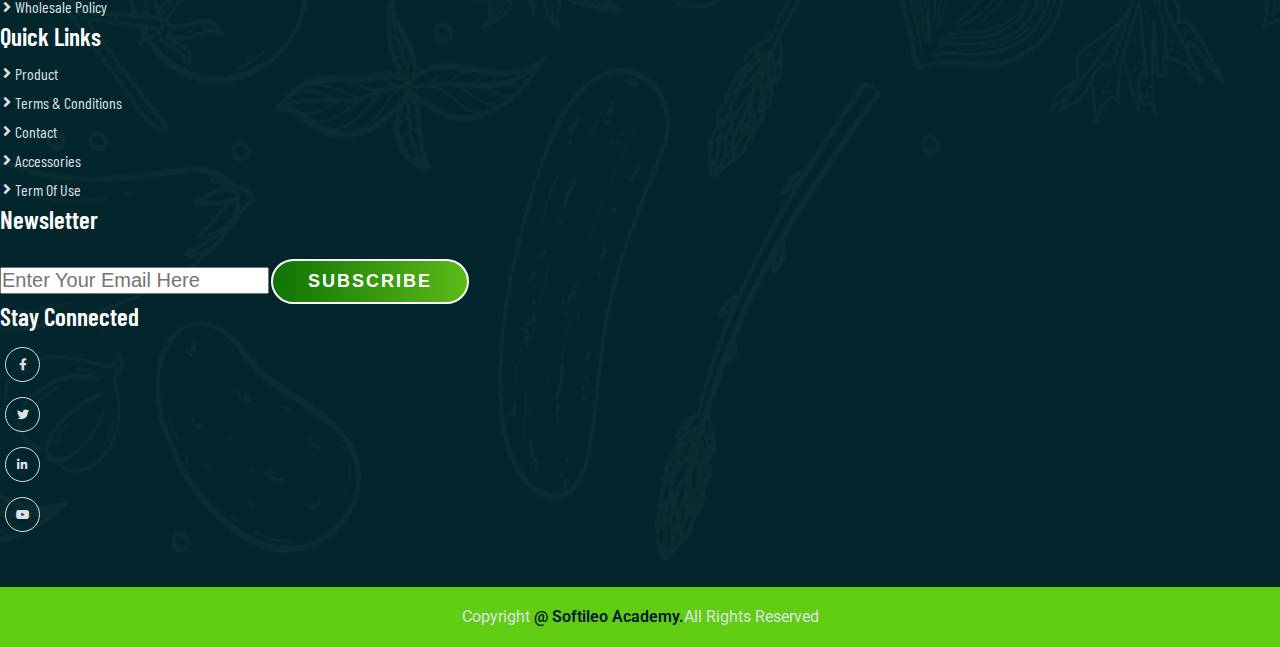
<file: product.html>
<!DOCTYPE html>
<html lang="en">
<head>
<meta charset="utf-8">
<meta http-equiv="X-UA-Compatible" content="IE=edge">
<meta name="viewport" content="width=device-width, initial-scale=1.0">
<title>Product Page</title>
<link rel="shortcut icon" href="favicon.ico" type="image/-icon">
<link href="https://cdn.jsdelivr.net/npm/bootstrap@5.1.3/dist/css/bootstrap.min.css" rel="stylesheet" integrity="sha384-1BmE4kWBq78iYhFldvKuhfTAU6auU8tT94WrHftjDbrCEXSU1oBoqyl2QvZ6jIW3" crossorigin="anonymous">
<link rel="stylesheet" href="https://cdnjs.cloudflare.com/ajax/libs/font-awesome/5.15.4/css/all.min.css" integrity="sha512-1ycn6IcaQQ40/MKBW2W4Rhis/DbILU74C1vSrLJxCq57o941Ym01SwNsOMqvEBFlcgUa6xLiPY/NS5R+E6ztJQ==" crossorigin="anonymous" referrerpolicy="no-referrer" />
<link rel="stylesheet" href="css/style.css">
<link rel="stylesheet" href="css/responsive-style.css">
</head>
<body class="product">
<!-- navbar -->
<header id="full_nav">
<div class="header">
<div class="container">
<nav class="navbar navbar-expand-lg">
<a class="navbar-brand" href="#">
<img src="./images/logo.png" alt="logo">
</a>
<button class="navbar-toggler" type="button" data-bs-toggle="collapse" data-bs-target="#navbarNav" aria-controls="navbarNav" aria-expanded="false" aria-label="Toggle navigation">
<i class="fas fa-stream navbar-toggler-icon"></i>
</button>
<div class="collapse navbar-collapse" id="navbarNav">
<ul class="navbar-nav mx-auto">
<li class="nav-item">
<a class="nav-link" aria-current="page" href="index.html">Home</a>
</li>
<li class="nav-item">
<a class="nav-link" href="about.html">About</a>
</li>
<li class="nav-item">
<a class="nav-link active" href="product.html">Product</a>
</li>
<li class="nav-item">
<a class="nav-link" href="gallery.html">Gallery</a>
</li>
<li class="nav-item">
<a class="nav-link" href="contact.html">Contact</a>
</li>
</ul>
<div class="header_right">
<div class="text-lg-end">
<span>Call Us!</span>
<span class="phone_no">+92 3129603303</span>
</div>
</div>
</div>
</nav>
</div>
</div>
</header>
<!-- banner -->
<section class="banner_section">
<div class="container">
<div class="banner-content">
<h1>Product</h1>
</div>
</div>
</section>
<!-- product -->
<section class="product_section">
<div class="container">
<div class="row justify-content-center">
<div class="col-12 text-center pb-5">
<h2 class="section-title">Our Best Seller Product</h2>
<p class="section-subtitle">The Passage Experienced A Surge In Popularity During The 1960s When Again During The 90s As Desktop Publishers</p>
</div>
</div>
<div class="row align-items-center py-5">
<div class="col-xl-5 col-lg-6 col-12 mb-5">
<div class="card border-0 me-lg-5">
<img src="./images/products/fresh-fruits1.jpg">
</div>
</div>
<div class="col-xl-7 col-lg-6 col-12 mb-5">
<div class="product-content">
<h2>Pure Lemon Juice</h2>
<div class="product-details">
<p>Ready to use Pure, Natural, and Fresh Lemon Juice concentrate in lemon shape bottle of 14 Lemons & 30 Lemons, No need to buy costly Lemons Anymore, Then cut and Squeeze & store them, Just Bring!</p>
<p>Easy to use and easy to carry, just squeeze it to use it. 99.99% Lemon juice concentrate, No added sugar or anything.</p>
<h4>Uses of Nimboo Ras</h4>
<p>Use in all your cooking, use in all types of drinks, with Green Tea, with Warm Water.</p>
<h4>Benifites Of Nimboo Ras</h4>
<p>Reduce stress, Boost the Immune system, help prevent kidney stones, Fight cancer Cells, Natural antiseptic, Clean & clear skin, white Teeth, Stop Dandruff, Aid in digestion, promote weight loss and many more...</p>
<a href="#" class="btn main-btn">Buy Now</a>
</div>
</div>
</div>
</div>
<div class="row align-items-center py-5">
<div class="col-xl-7 col-lg-6 col-12 mb-5 order-2 order-lg-1">
<div class="product-content">
<h2>Pure Lemon Juice</h2>
<div class="product-details">
<p>Ready to use Pure, Natural, and Fresh Lemon Juice concentrate in lemon shape bottle of 14 Lemons & 30 Lemons, No need to buy costly Lemons Anymore, Then cut and Squeeze & store them, Just Bring!</p>
<p>Easy to use and easy to carry, just squeeze it to use it. 99.99% Lemon juice concentrate, No added sugar or anything.</p>
<h4>Uses of Nimboo Ras</h4>
<p>Use in all your cooking, use in all types of drinks, with Green Tea, with Warm Water.</p>
<h4>Benifites Of Nimboo Ras</h4>
<p>Reduce stress, Boost the Immune system, help prevent kidney stones, Fight cancer Cells, Natural antiseptic, Clean & clear skin, white Teeth, Stop Dandruff, Aid in digestion, promote weight loss and many more...</p>
<a href="#" class="btn main-btn">Buy Now</a>
</div>
</div>
</div>
<div class="col-xl-5 col-lg-6 col-12 mb-5 order-1 order-lg-2">
<div class="card border-0 me-lg-5">
<img src="./images/products/fresh-fruits2.jpg">
</div>
</div>
</div>
</div>
</section>
<!-- footer -->
<section class="footer_wrapper mt-3 md-md-0">
<div class="container px-5 px-lg-0">
<div class="row">
<div class="col-lg-3 col-sm-6 mb-5 mb-lg-0">
<h5>TazZA</h5>
<p class="mb-4 ps-0 company_details">Lorem ipsum dolor sit amet, consectetur adipisicing elit. Duis dignissim erat ut laoreet pharetra....</p>
<div class="contact-info">
<ul class="list-unstyled">
<li><a href="#"><i class="fa fa-home me-3"></i>No. 96, South City, London</a></li>
<li><a href="#"><i class="fa fa-phone me-3"></i>+92 312 960 3303</a></li>
<li><a href="#"><i class="fa fa-envelope me-3"></i>info@example.com</a></li>
</ul>
</div>
</div>
<div class="col-lg-3 col-sm-6 mb-5 mb-lg-0">
<h5>Customer Support</h5>
<ul class="link-widget p-0">
<li><a href="#">About Us</a></li>
<li><a href="#">Privacy Policy</a></li>
<li><a href="#">Terms & Conditions</a></li>
<li><a href="#">Product Returns</a></li>
<li><a href="#">Wholesale Policy</a></li>
</ul>
</div>
<!-- div -->
<div class="col-lg-3 col-sm-6 mb-5 mb-lg-0">
<h5>Quick Links</h5>
<ul class="link-widget p-0">
<li><a href="#">Product</a></li>
<li><a href="#">Terms & Conditions</a></li>
<li><a href="#">Contact</a></li>
<li><a href="#">Accessories</a></li>
<li><a href="#">Term Of Use</a></li>
</ul>
</div>
<div class="col-lg-3 col-sm-6 mb-5 mb-lg-0">
<h5>Newsletter</h5>
<div class="form-group mb-4">
<input type="email" class="form-control bg-transparent" placeholder="Enter Your Email Here">
<button type="submit" class="btn main-btn">Subscribe</button>
</div>
<h5>Stay Connected</h5>
<ul class="social-network d-flex align-items-center p-0">
<li><a href="#"><i class="fab fa-facebook-f"></i></a></li>
<li><a href="#"><i class="fab fa-twitter"></i></a></li>
<li><a href="#"><i class="fab fa-linkedin-in"></i></a></li>
<li><a href="#"><i class="fab fa-youtube"></i></a></li>
</ul>
</div>
</div>
</div>
<div class="container-fluid copyright-section">
<p>Copyright <a href="#">@ Softileo Academy.</a>All Rights Reserved</p>
</div>
</section>
<script src="https://cdn.jsdelivr.net/npm/@popperjs/core@2.10.2/dist/umd/popper.min.js" integrity="sha384-7+zCNj/IqJ95wo16oMtfsKbZ9ccEh31eOz1HGyDuCQ6wgnyJNSYdrPa03rtR1zdB" crossorigin="anonymous"></script>
<script src="https://cdn.jsdelivr.net/npm/bootstrap@5.1.3/dist/js/bootstrap.min.js" integrity="sha384-QJHtvGhmr9XOIpI6YVutG+2QOK9T+ZnN4kzFN1RtK3zEFEIsxhlmWl5/YESvpZ13" crossorigin="anonymous"></script>
<script src="js/main.js"></script>
</body>
</html>
</file>
<file: css/style.css>
@import url('https://fonts.googleapis.com/css2?family=Barlow+Condensed:wght@200;300;400;500;600;700;800;900&display=swap');
@import url('https://fonts.googleapis.com/css2?family=Roboto:wght@300;400;500;700;900&display=swap');
*,
*::before,
*::after{
-webkit-box-sizing:border-box;
-moz-box-sizing:border-box;
box-sizing:border-box;
margin:0;
padding:0;
text-decoration:none;
outline:none;
}
:root{
--bg-white:#fff;
--bg-dark-color:#03262c;
--primary-text:#061738;
--secondary-color:#60cd12;
--light-color:#e2f6de;
--dark-color:#03262c;
--text-white:#fff;
--text-gray:#dee2e6;
--anchor-color:#007aff;
--primary-font: 'Barlow Condensed', sans-serif;
--secondary-font: 'Roboto', sans-serif;
}
body,
html{
color:var(--primary-text);
font-size:10px;
font-weight:400;
font-family:var(--primary-font);
scroll-behavior:smooth;
line-height:1.5;
}
h1,
h2,
h3,
h4,
h5,
h6,
p{
margin: 0;
}
h1{
font-size:9rem;
line-height:1.4;
font-weight:600;
color:var(--primary-text);
}
h2{
color:var(--primary-text);
font-size:4.7rem;
font-weight:600;
display:inline-block;
text-transform:capitalize;
line-height: 1.2;
margin-bottom:2rem;
}
h3{
color:var(--text-white);
font-size:3.1rem;
line-height:1.2;
font-weight:700;
}
h4{
font-size:2.5rem;
font-weight:700;
line-height:1;
color:var(--primary-text);
}
h5{
font-size:1.8rem;
font-weight:600;
line-height:1;
color:var(--primary-text);
}
p{
font-size:1.6rem;
line-height:1.6;
margin-top:1rem;
color:var(--primary-text);
font-family:var(--secondary-font);
}
embed,
iframe,
img,
object{
max-width:100%;
}
ul{
margin:0;
padding:0;
list-style:none;
}
a,
a:active,
a:focus,
a:hover{
text-decoration:none;
outline:0;
}
li a{
color:var(--text-white);
}
a:hover,
button:hover{
-webkit-transition:all 0.3s ease-in;
-o-transition:all 0.3s ease-in;
-moz-transition:all 0.3s ease-in;
transition:all 0.3s ease-in;
}
::-webkit-scrollbar{
width:10px;
}
::-webkit-scrollbar-track{
background:var(--white)
}
::-webkit-scrollbar-thumb{
background:var(--secondary-color);
}
/* Real css */
.main-btn{
position:relative;
color:var(--bg-white);
background:linear-gradient(to right,#0f7404,#5cb917);
z-index:1;
overflow:hidden;
border:0.2rem solid var(--bg-white);
border-radius:3.5rem;
text-transform:uppercase;
padding:1rem 3.5rem;
font-weight:600;
font-size:1.8rem;
margin-top: 1.5rem;
letter-spacing:0.2rem;
}
.main-btn:hover{
background:var(--bg-white);
color:var(--secondary-color);
border:0.2rem solid var(--secondary-color);
}
section{
padding:5rem 0;
}
.section-title{
font-size:4rem;
font-weight:600;
color:var(--primary-text);
text-transform:capitalize;
margin-bottom:2rem;
}
.section-subtitle{
font-size:1.6rem;
font-weight:400;
color:var(--primary-text);
font-family:var(--secondary-font);
max-width:40%;
margin:auto;
margin-bottom:1.5rem;
}
.about .banner_section,
.product .banner_section,
.gallery .banner_section,
.contact .banner_section,
.distributors .banner_section{
background:url('../images/banner-slide/top-banner.jpg');
background-repeat:no-repeat;
background-position:center;
background-size:cover;
padding-top:17rem;
padding-bottom:10rem;
min-height:auto;
}
.header{
position:absolute;
width:100%;
top:2rem;
left:0;
z-index:2;
}
.header .navbar{
background:url('../images/header-bg.png');
background-repeat:no-repeat;
background-position:center;
background-size:contain;
padding:2rem 5rem;
}
.header .navbar-brand{
width:7.5rem;
margin-top:-0.1rem;
}
.header .navbar-nav .nav-link{
color:var(--text-white);
text-transform:uppercase;
font-size:1.6rem;
font-weight:600;
padding:0.5rem 2rem;
margin:0 0.2rem;
font-family:var(--primary-font);
}
.header .navbar-nav .nav-link:hover,
.header .navbar-nav .nav-link.active{
color:var(--secondary-color);
}
.header .navbar-toggler{
color:var(--text-white);
font-size:2rem;
height:2.7rem;
padding:0;
}
.header .navbar-toggler:focus{
outline:none;
box-shadow:none;
}
.header .header_right span{
color:var(--secondary-color);
display:block;
font-weight:700;
font-size:1.4rem;
margin-right:1rem;
}
.header .header_right .phone_no{
color:var(--text-white);
font-size:1.6rem;
}
.header-scrolled{
position:fixed;
top:-0.9rem;
left:0;
right:0;
width:100%;
max-width:1150px;
margin:auto;
z-index:999;
transition:0.3s all ease-in-out;
}
.banner_section{
background:url('../images/banner-slide/Banner-1.jpg');
background-repeat:no-repeat;
background-position:center;
background-size:cover;
min-height:59vh;
}
.banner_section .carousel-item{
padding:3rem 0;
height:59vh;
}
.banner_section .carousel-caption{
top:30%;
bottom:0;
left:3%;
right:0;
text-align:left;
width:100%;
}
.banner_section .carousel-caption h3{
padding:0.5rem 1.5rem;
background-color:var(--dark-color);
display:inline;
}
.banner_section .carousel-caption p{
max-width:40rem;
margin-bottom:2rem;
}
.feature_section .features-box{
background-color:transparent;
border:0.15rem solid var(--light-color);
padding:8rem 0;
transition:all 0.3s;
}
.feature_section .features-icon-border{
background-color:transparent;
border-radius:50%;
border:0.2rem solid var(--light-color);
padding:1.3rem;
display:inline-block;
}
.feature_section .features-box .features-icon{
height:6.5rem;
width:6.5rem;
background-color:var(--light-color);
margin:auto;
border-radius:50%;
display:flex;
align-items:center;
justify-content:center;
}
.feature_section .features-box .features-icon img{
width:3.7rem;
}
.feature_section .features-box h3{
margin-top:1.5rem;
color:var(--primary-text);
}
.feature_section .features-box:hover{
background-color:var(--bg-dark-color);
border-color:var(--bg-dark-color);
}
.feature_section .features-box:hover h3{
color:var(--text-white);
}
.feature_section .features-box:hover .features-icon-border{
border-color:var(--secondary-color);
}
.landing_about_section{
background:url("../images/about/about-banner.jpg");
background-size:cover;
background-repeat:no-repeat;
background-position:center center;
padding:9rem 0;
}
.landing_about_section p{
color:var(--primary-text);
margin-bottom:2rem;
}
.landing_product_section .product-card{
position:relative;
overflow:hidden;
cursor:pointer;
border:0.2rem solid var(--light-color);
padding:2rem 1rem;
transition:all 0.3s;
}
.landing_product_section .product-card  .product-img{
margin-bottom:7rem;
text-align:center;
}
.landing_product_section .product-card h3{
color:var(--primary-text);
}
.landing_product_section .product-card span{
font-size:1.8rem;
font-weight:600;
text-transform:uppercase;
color:var(--secondary-color);
margin-right:0.5rem;
text-decoration:line-through;
transition:all 0.3s;
}
.landing_product_section .product-card .product-detail{
position:absolute;
bottom:-22rem;
right:0;
left:0;
text-align:center;
padding:5rem 1rem;
background-color:var(--dark-color);
transition:all 0.5s ease;
}
.landing_product_section .product-card:hover .product-detail{
bottom:0;
}
.testimonial_section{
background-color:var(--light-color);
padding-bottom:8rem;
}
.testimonial_section .carousel-indicators{
bottom:-6rem;
}
.testimonial_section .carousel-indicators button{
background-color:var(--dark-color);
width:1.2rem;
height:1.2rem;
border-radius:50%;
}
.testimonial_section .card{
background:url('../images/testimonial/testimonial-bg.png');
background-size:cover;
background-repeat:no-repeat;
background-position:center;
text-align:right;
padding:5rem 5rem 5rem 0;
border-radius:0.5rem .5rem 0;
border:0.1rem solid transparent;
}
.testimonial_section .profile-box{
padding:1.875rem;
background-color:var(--dark-color);
border-radius:.5rem 0 0 .5rem;
}
.testimonial_section .profile-box img{
border-radius:.625rem 3.125rem;
width:100%;
height:100%;
object-fit:cover;
}
.testimonial_section .desc-box{
padding-left:2.5rem;
}
.gallery_section img{
width:100%;
height:100%;
object-fit:cover;
}
.footer_wrapper{
background:url("../images/footer-bg/footer_bg.png");
background-size:cover;
background-repeat:no-repeat;
background-position:top center;
padding-top:15rem;
padding-bottom:0rem;
}
.footer_wrapper h5{
color:var(--text-white);
font-size:2.5rem;
margin-bottom:1.25rem;
}
.footer_wrapper ul li{
margin-bottom:.5rem;
list-style:none;
}
.footer_wrapper .company_details{
font-size:1.4rem;
}
.footer_wrapper .contact-info li a{
color:var(--text-gray);
font-size:1.6rem;
}
.footer_wrapper .link-widget li a,
.footer_wrapper p{
color:var(--text-gray);
font-size:1.6rem;
padding-left:1.5rem;
position:relative;
-webkit-transition:all 0.3s ease-out 0s;
transition:all 0.3s ease-out 0s;
}
.footer_wrapper .link-widget li a:before{
content:'\f105';
font-family:"Font Awesome 5 Free";
font-weight: 900;
position:absolute;
left:0.3rem;
top:50%;
-webkit-transform:translateY(-50%);
transform:translateY(-50%);
}
.footer_wrapper .link-widget li a:hover{
margin-left:.625rem;
color:var(--secondary-color);
}
.footer_wrapper .social-network a{
 width: 3.5rem;
height:3.5rem;
line-height:3.2rem;
margin:.5rem;
display:inline-block;
border:0.125rem solid var(--text-gray);
color:var(--text-gray);
text-align:center;
font-size:1.2rem;
border-radius:100%;
-webkit-transition:all 0.3s cubic-bezier(0.645, 0.045, 0.355, 1);
transition:all 0.3s cubic-bezier(0.645, 0.045, 0.355, 1);
}
.footer_wrapper .social-network a:hover{
background-color:var(--secondary-color);
border-color:var(--secondary-color);
color:var(--text-white);
box-shadow:0 0.625rem .9375rem 0 rgb(0 0 0 / 10%);
transform:translateY(-0.1875rem);
}
.footer_wrapper .form-control{
font-size:2rem;
color:var(--text-white);
}
.footer_wrapper .form-control:focus{
outline:none;
box-shadow:none;
border-color:var(--secondary-color);
}
.footer_wrapper .copyright-section{
background-color:var(--secondary-color);
text-align:center;
margin-top:5rem;
}
.footer_wrapper .copyright-section p{
margin-top:0;
padding:3rem 0;
line-height:0;
}
.footer_wrapper .copyright-section a{
color:var(--primary-text);
font-weight:600;
}
/* about page */
.about .about-details p{
color:var(--primary-text);
}
/* product page */
.product .product-details p{
margin-bottom:1.5rem;
}
.contact .contact-form{
background-color:var(--light-color);
padding:5rem;
box-shadow:0 0.2rem 1.5rem rgba(0 0 0 / 4%);
}
.contact .contact-form .form-control:focus{
outline:none;
box-shadow:none;
}
.contact .contact-form .form-control::placeholder{
color:var(--primary-text);
}
.contact .contact-form .form-control{
padding:1rem 1.5rem;
border:0.1rem solid var(--secondary-color);
color:var(--primary-text);
font-size:1.5rem;
font-weight:400;
font-family:var(--secondary-font);
}
.contact .contact-form textarea{
min-height:15rem;
}
.contact .contact-form .info-box li{
position:relative;
padding-left:7rem;
padding-bottom:3.5rem;
margin-bottom:2.9rem;
}
.contact .contact-form .info-box li i{
position:absolute;
left:0;
top:1.5rem;
font-size:4.5rem;
line-height:4.5rem;
color:var(--primary-text);
}
.contact .contact-form .info-box li p{
color:var(--primary-text);
}
.contact .contact-form .info-box li a{
color:var(--dark-color);
font-size:2.5rem;
font-weight:400;
margin-bottom:0;
font-family:var(--secondary-font);
}
</file>
<file: css/responsive-style.css>
@media (max-width:1170px){
.section-subtitle{
max-width:60%;
}
.banner_section .carousel-item{
height:90vh;
}
}
@media (max-width:991px){
.about .banner_section,
.product .banner_section,
.gallery .banner_section,
.contact .banner_section,
.distributors .banner_section{
padding-top:12.5rem;
padding-bottom:3rem;
}
.header .navbar{
background-size:cover;
padding:2rem;
}
.header .navbar-nav{
margin-top:2rem;
}
.header .navbar-nav .nav-link{
padding:0.2rem 0.5rem;
margin-bottom:1rem;
}
.header .header_right span{
padding:0.2rem 0.5rem;
}
}
@media (max-width:767px){
body,html{
font-size:8px;
}
.section-subtitle{
max-width:80%;
}
.banner_section{
min-height:70vh;
}
.banner_section .carousel-item{
height:70vh;
}
}
@media (max-width:590px){
  body,html{
  font-size:7px;
  }
}
</file>
